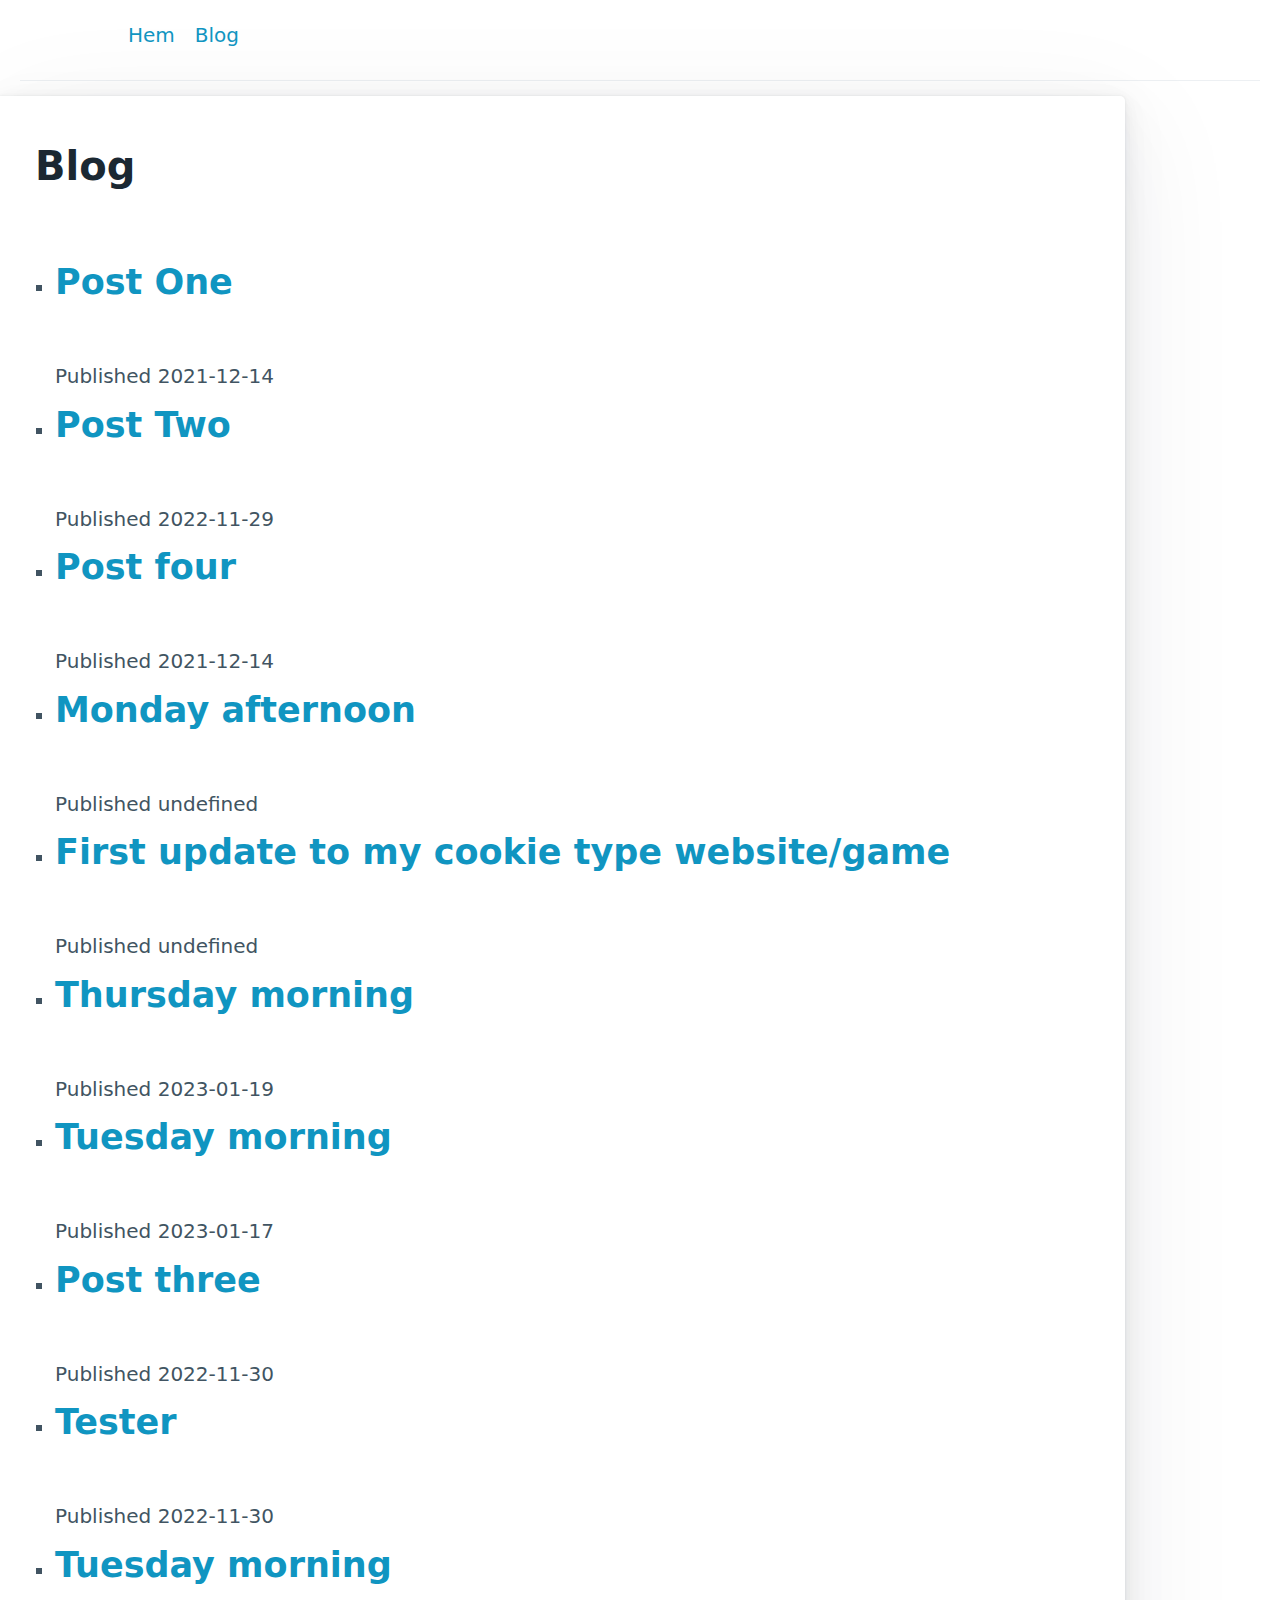
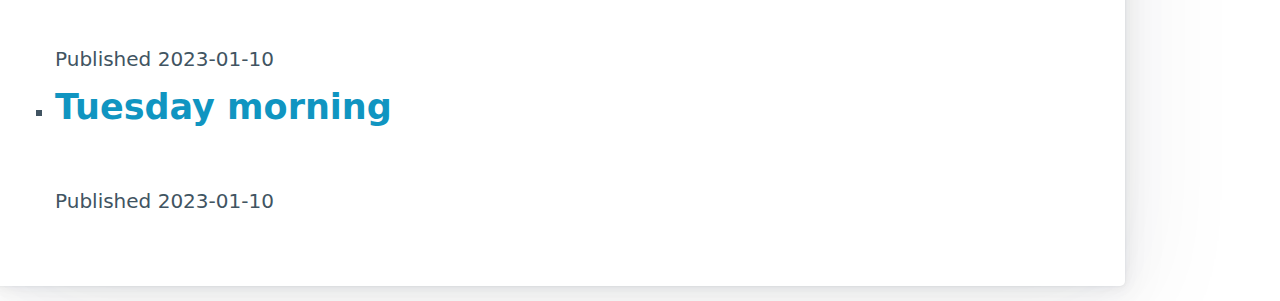
<file: devblog.html>
<!DOCTYPE html>
<html lang="en">
	<head>
		<meta charset="utf-8" />
		<link rel="icon" href="./favicon.png" />
		<meta name="viewport" content="width=device-width" />
		<meta http-equiv="content-security-policy" content="">
		<link href="./_app/immutable/assets/_layout-8003c18b.css" rel="stylesheet">
		<link rel="modulepreload" href="./_app/immutable/start-6f10b124.js">
		<link rel="modulepreload" href="./_app/immutable/chunks/index-b91c8866.js">
		<link rel="modulepreload" href="./_app/immutable/chunks/singletons-f2190502.js">
		<link rel="modulepreload" href="./_app/immutable/chunks/preload-helper-41c905a7.js">
		<link rel="modulepreload" href="./_app/immutable/components/pages/_layout.svelte-0c04f4fc.js">
		<link rel="modulepreload" href="./_app/immutable/modules/pages/_layout.js-9cbb603b.js">
		<link rel="modulepreload" href="./_app/immutable/chunks/_layout-da46b06b.js">
		<link rel="modulepreload" href="./_app/immutable/components/pages/devblog/_page.svelte-5030c0ea.js">
		<link rel="modulepreload" href="./_app/immutable/modules/pages/devblog/_page.js-4b271f59.js">
		<link rel="modulepreload" href="./_app/immutable/chunks/_page-80848ead.js"><!-- HEAD_svelte-mjr4hr_START --><link rel="stylesheet" href="/pico.min.css"><style>nav {
      margin-left: 10%;
      margin-right: 10%;
    }
    .container{
      margin:-25px;
    }
  </style><!-- HEAD_svelte-mjr4hr_END -->
	</head>
	<body>
		<div style="display: contents">




<nav><ul><li><a href="/">Hem</a></li>
    <li><a href="/devblog">Blog</a></li></ul></nav>

<main class="container-fluid"><hr>

  <main class="container"><article><h1>Blog</h1>
  
  <ul><li><h2><a href="/devblog/1">Post One
          </a></h2>
        Published 2021-12-14
      </li><li><h2><a href="/devblog/2">Post Two
          </a></h2>
        Published 2022-11-29
      </li><li><h2><a href="/devblog/3">Post four
          </a></h2>
        Published 2021-12-14
      </li><li><h2><a href="/devblog/Monday-01_16">Monday afternoon
          </a></h2>
        Published undefined
      </li><li><h2><a href="/devblog/Thursday-01-10">First update to my cookie type website/game
          </a></h2>
        Published undefined
      </li><li><h2><a href="/devblog/Thursday-01-19">Thursday morning
          </a></h2>
        Published 2023-01-19
      </li><li><h2><a href="/devblog/Tuesday-01-17">Tuesday morning
          </a></h2>
        Published 2023-01-17
      </li><li><h2><a href="/devblog/test">Post three
          </a></h2>
        Published 2022-11-30
      </li><li><h2><a href="/devblog/tester">Tester
          </a></h2>
        Published 2022-11-30
      </li><li><h2><a href="/devblog/tue_10_jan">Tuesday morning
          </a></h2>
        Published 2023-01-10
      </li><li><h2><a href="/devblog/tuesday_morning_10_jan">Tuesday morning
          </a></h2>
        Published 2023-01-10
      </li></ul></article></main></main>


		<script type="module" data-sveltekit-hydrate="1eyou6z">
			import { start } from "./_app/immutable/start-6f10b124.js";

			start({
				env: {},
				paths: {"base":"","assets":""},
				target: document.querySelector('[data-sveltekit-hydrate="1eyou6z"]').parentNode,
				version: "1674127544088",
				hydrate: {
					node_ids: [0, 3],
					data: [null,null],
					form: null
				}
			});
		</script>
	<script type="application/json" data-sveltekit-fetched data-url="/api/posts">{"status":200,"statusText":"","headers":{},"body":"[{\"meta\":{\"title\":\"Post One\",\"date\":\"2021-12-14\"},\"path\":\"1\"},{\"meta\":{\"title\":\"Post Two\",\"date\":\"2022-11-29\",\"count\":25,\"color\":\"cadetblue\",\"list\":[1,2,3,4,\"boo\"]},\"path\":\"2\"},{\"meta\":{\"title\":\"Post four\",\"date\":\"2021-12-14\"},\"path\":\"3\"},{\"meta\":{\"title\":\"Monday afternoon\",\"Date\":\"2023-01-16\"},\"path\":\"Monday-01_16\"},{\"meta\":{\"title\":\"First update to my cookie type website/game\",\"Date\":\"2023-12-1\"},\"path\":\"Thursday-01-10\"},{\"meta\":{\"title\":\"Thursday morning\",\"date\":\"2023-01-19\"},\"path\":\"Thursday-01-19\"},{\"meta\":{\"title\":\"Tuesday morning\",\"date\":\"2023-01-17\"},\"path\":\"Tuesday-01-17\"},{\"meta\":{\"title\":\"Post three\",\"date\":\"2022-11-30\"},\"path\":\"test\"},{\"meta\":{\"title\":\"Tester\",\"date\":\"2022-11-30\"},\"path\":\"tester\"},{\"meta\":{\"title\":\"Tuesday morning\",\"date\":\"2023-01-10\"},\"path\":\"tue_10_jan\"},{\"meta\":{\"title\":\"Tuesday morning\",\"date\":\"2023-01-10\"},\"path\":\"tuesday_morning_10_jan\"}]"}</script></div>
	</body>
</html>
</file>
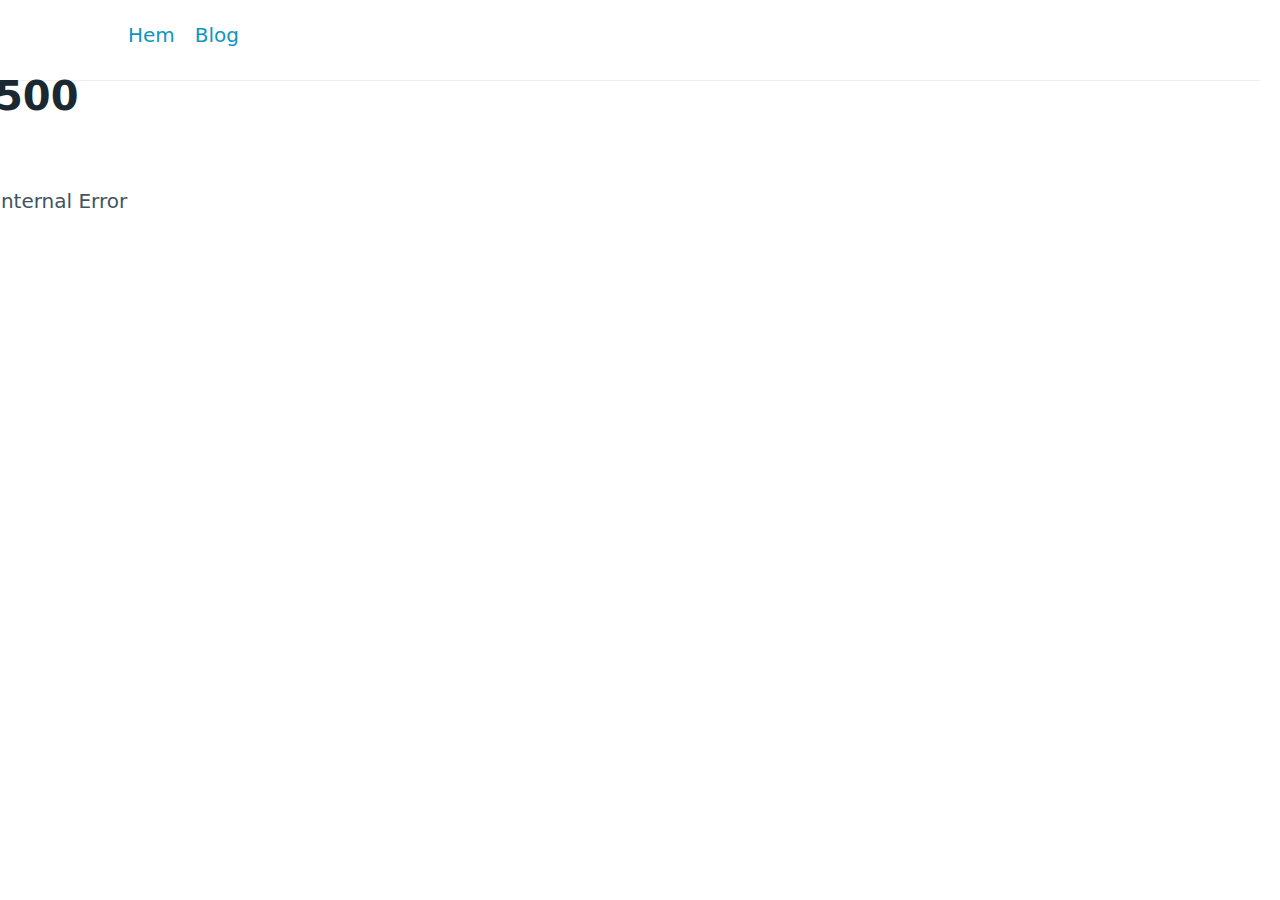
<file: devblog/1.html>
<!DOCTYPE html>
<html lang="en">
	<head>
		<meta charset="utf-8" />
		<link rel="icon" href="../favicon.png" />
		<meta name="viewport" content="width=device-width" />
		<meta http-equiv="content-security-policy" content="">
		<link href="../_app/immutable/assets/_layout-8003c18b.css" rel="stylesheet">
		<link href="../_app/immutable/assets/2-c12348e4.css" rel="stylesheet">
		<link rel="modulepreload" href="../_app/immutable/start-6f10b124.js">
		<link rel="modulepreload" href="../_app/immutable/chunks/index-b91c8866.js">
		<link rel="modulepreload" href="../_app/immutable/chunks/singletons-f2190502.js">
		<link rel="modulepreload" href="../_app/immutable/chunks/preload-helper-41c905a7.js">
		<link rel="modulepreload" href="../_app/immutable/components/pages/_layout.svelte-0c04f4fc.js">
		<link rel="modulepreload" href="../_app/immutable/modules/pages/_layout.js-9cbb603b.js">
		<link rel="modulepreload" href="../_app/immutable/chunks/_layout-da46b06b.js">
		<link rel="modulepreload" href="../_app/immutable/components/pages/devblog/_path_/_page.svelte-9e9577e4.js">
		<link rel="modulepreload" href="../_app/immutable/modules/pages/devblog/_path_/_page.js-fbe7d5b1.js">
		<link rel="modulepreload" href="../_app/immutable/chunks/_page-6c557f9a.js"><!-- HEAD_svelte-mjr4hr_START --><link rel="stylesheet" href="/pico.min.css"><style>nav {
      margin-left: 10%;
      margin-right: 10%;
    }
    .container{
      margin:-25px;
    }
  </style><!-- HEAD_svelte-mjr4hr_END -->
	</head>
	<body>
		<div style="display: contents">




<nav><ul><li><a href="/">Hem</a></li>
    <li><a href="/devblog">Blog</a></li></ul></nav>

<main class="container-fluid"><hr>

  <main class="container">


<article><h1>Post One</h1>
  <p>Published: 2021-12-14</p>
  <p>Hello, I am <em>Post One.</em></p>
<p><strong>Nice to meet you!</strong></p>
<p><strong>sick</strong></p>
<p>😀 😃 😄 😁 😆 😅 😂</p>
<h1>0</h1>
<button>CLICK ME</button></article></main></main>


		<script type="module" data-sveltekit-hydrate="axybe2">
			import { start } from "../_app/immutable/start-6f10b124.js";

			start({
				env: {},
				paths: {"base":"","assets":""},
				target: document.querySelector('[data-sveltekit-hydrate="axybe2"]').parentNode,
				version: "1674127544088",
				hydrate: {
					node_ids: [0, 4],
					data: [null,null],
					form: null
				}
			});
		</script>
	</div>
	</body>
</html>
</file>
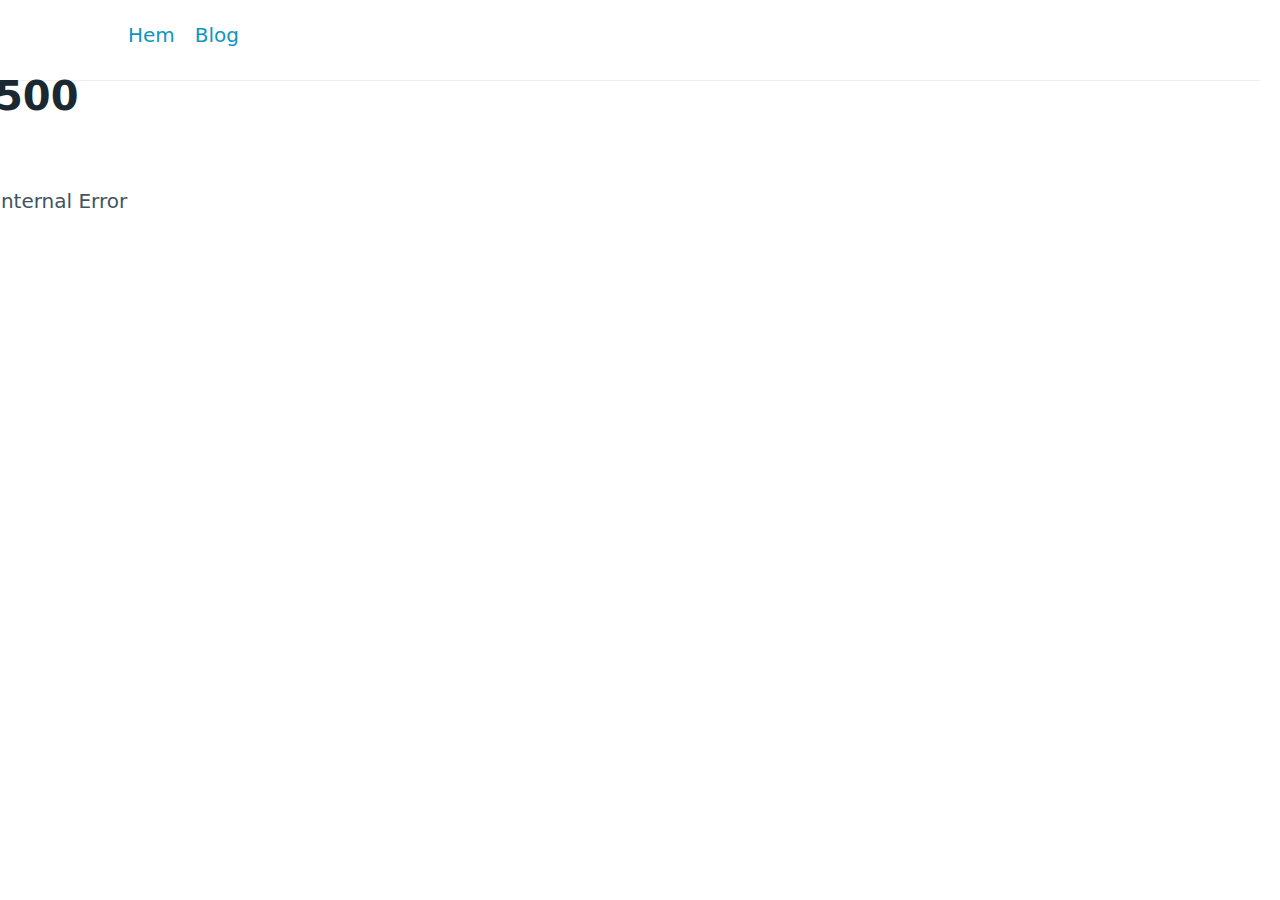
<file: devblog/2.html>
<!DOCTYPE html>
<html lang="en">
	<head>
		<meta charset="utf-8" />
		<link rel="icon" href="../favicon.png" />
		<meta name="viewport" content="width=device-width" />
		<meta http-equiv="content-security-policy" content="">
		<link href="../_app/immutable/assets/_layout-8003c18b.css" rel="stylesheet">
		<link href="../_app/immutable/assets/2-c12348e4.css" rel="stylesheet">
		<link rel="modulepreload" href="../_app/immutable/start-6f10b124.js">
		<link rel="modulepreload" href="../_app/immutable/chunks/index-b91c8866.js">
		<link rel="modulepreload" href="../_app/immutable/chunks/singletons-f2190502.js">
		<link rel="modulepreload" href="../_app/immutable/chunks/preload-helper-41c905a7.js">
		<link rel="modulepreload" href="../_app/immutable/components/pages/_layout.svelte-0c04f4fc.js">
		<link rel="modulepreload" href="../_app/immutable/modules/pages/_layout.js-9cbb603b.js">
		<link rel="modulepreload" href="../_app/immutable/chunks/_layout-da46b06b.js">
		<link rel="modulepreload" href="../_app/immutable/components/pages/devblog/_path_/_page.svelte-9e9577e4.js">
		<link rel="modulepreload" href="../_app/immutable/modules/pages/devblog/_path_/_page.js-fbe7d5b1.js">
		<link rel="modulepreload" href="../_app/immutable/chunks/_page-6c557f9a.js"><!-- HEAD_svelte-mjr4hr_START --><link rel="stylesheet" href="/pico.min.css"><style>nav {
      margin-left: 10%;
      margin-right: 10%;
    }
    .container{
      margin:-25px;
    }
  </style><!-- HEAD_svelte-mjr4hr_END -->
	</head>
	<body>
		<div style="display: contents">




<nav><ul><li><a href="/">Hem</a></li>
    <li><a href="/devblog">Blog</a></li></ul></nav>

<main class="container-fluid"><hr>

  <main class="container">


<article><h1>Post Two</h1>
  <p>Published: 2022-11-29</p>
  <pre class="language-ts"><!-- HTML_TAG_START --><code class="language-ts"><span class="token keyword">import</span> <span class="token keyword">type</span> <span class="token punctuation">&#123;</span> PageLoad <span class="token punctuation">&#125;</span> <span class="token keyword">from</span> <span class="token string">"./$types"</span><span class="token punctuation">;</span>

<span class="token keyword">export</span> <span class="token keyword">const</span> load<span class="token operator">:</span> <span class="token function-variable function">PageLoad</span> <span class="token operator">=</span> <span class="token keyword">async</span> <span class="token punctuation">(</span><span class="token punctuation">&#123;</span>fetch<span class="token punctuation">&#125;</span><span class="token punctuation">)</span> <span class="token operator">=></span> <span class="token punctuation">&#123;</span>
	<span class="token keyword">const</span> response <span class="token operator">=</span> <span class="token keyword">await</span> <span class="token function">fetch</span><span class="token punctuation">(</span><span class="token template-string"><span class="token template-punctuation string">&#96;</span><span class="token string">/api/posts</span><span class="token template-punctuation string">&#96;</span></span><span class="token punctuation">)</span><span class="token punctuation">;</span>
	<span class="token keyword">const</span> posts <span class="token operator">=</span> <span class="token keyword">await</span> response<span class="token punctuation">.</span><span class="token function">json</span><span class="token punctuation">(</span><span class="token punctuation">)</span><span class="token punctuation">;</span>

	<span class="token keyword">return</span> <span class="token punctuation">&#123;</span>
	posts<span class="token punctuation">,</span>
	<span class="token punctuation">&#125;</span><span class="token punctuation">;</span>
<span class="token punctuation">&#125;</span><span class="token punctuation">;</span></code><!-- HTML_TAG_END --></pre>
<h2>Good stuff in your markdown</h2>
<p>Markdown is pretty good but sometimes you just need more.</p>
<p>Sometimes you need a boinger like this:</p>
<div class="container svelte-x7gjv3"><div class="boingers svelte-x7gjv3"><div style="background:cadetblue;" class="svelte-x7gjv3">3
      </div><div style="background:cadetblue;" class="svelte-x7gjv3">5
      </div></div>

  <div class="boingers svelte-x7gjv3"><div style="background:cadetblue;" class="svelte-x7gjv3">1
      </div><div style="background:cadetblue;" class="svelte-x7gjv3">2
      </div><div style="background:cadetblue;" class="svelte-x7gjv3">4
      </div></div>
</div>
<p>Not many people have a boinger right in their markdown.</p>
<h2>Markdown in your markdown</h2>
<p>Sometimes what you wrote last week is so good that you just <em>have</em> to include it again.</p>
<p>I’m not gonna stand in the way of your egomania.</p>
<blockquote><h1>What i wrote last week</h1>
<p>Why am i so smart, how is this possible.</p>
<span class="outer svelte-cycwyu"><button class="svelte-cycwyu">-</button>
  <span class="inner svelte-cycwyu">0</span>
  <button class="svelte-cycwyu">+</button>
</span>
<p>— <em>Me, May 2019</em></p></blockquote>
<p>Yeah, thats right you can put wigdets in markdown (<code>.svx</code> files or otherwise). You can put markdown in widgets too.</p>
<div class="svelte-ycp0f1"><h3>I wasn’t joking</h3>
<pre class="language-undefined"><!-- HTML_TAG_START --><code class="language-undefined">	This is real life</code><!-- HTML_TAG_END --></pre>
<hr>
<h2>Hej lisa!</h2>
<span class="outer svelte-cycwyu"><button class="svelte-cycwyu">-</button>
  <span class="inner svelte-cycwyu">0</span>
  <button class="svelte-cycwyu">+</button>
</span></div>
<p>Sometimes you need your widgets <strong>inlined</strong> (like this:<span class="outer svelte-cycwyu"><button class="svelte-cycwyu">-</button>
  <span class="inner svelte-cycwyu">45</span>
  <button class="svelte-cycwyu">+</button>
</span>) because why shouldn’t you.
Obviously you have access to values defined in YAML (namespaced under <code>metadata</code>) and anything defined in an fenced <code>js exec</code> block can be referenced directly.</p>
<p>Normal markdown stuff works too:</p>
<table><thead><tr><th>like</th>
<th>this</th></tr></thead>
<tbody><tr><td>table</td>
<td>here</td></tr></tbody></table>
<p>And <em>this</em> and <strong>THIS</strong>. And other stuff. You can also use all your favorite Svelte features, like <code>each</code> blocks:</p>
<ul><li>1</li><li>2</li><li>3</li><li>4</li><li>boo</li></ul>
<p>and all the other good Svelte stuff.</p></article></main></main>


		<script type="module" data-sveltekit-hydrate="1xhahn8">
			import { start } from "../_app/immutable/start-6f10b124.js";

			start({
				env: {},
				paths: {"base":"","assets":""},
				target: document.querySelector('[data-sveltekit-hydrate="1xhahn8"]').parentNode,
				version: "1674127544088",
				hydrate: {
					node_ids: [0, 4],
					data: [null,null],
					form: null
				}
			});
		</script>
	</div>
	</body>
</html>
</file>
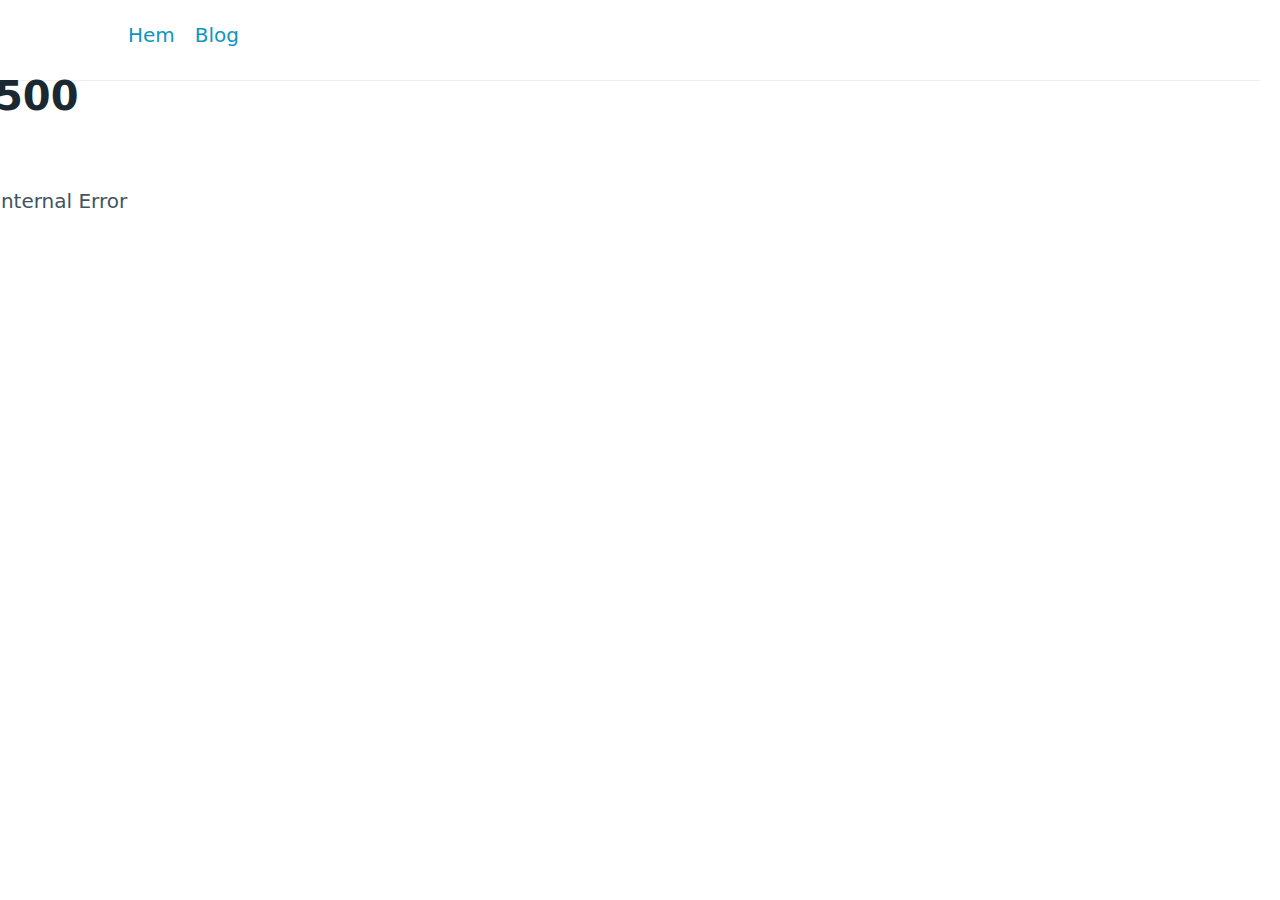
<file: devblog/3.html>
<!DOCTYPE html>
<html lang="en">
	<head>
		<meta charset="utf-8" />
		<link rel="icon" href="../favicon.png" />
		<meta name="viewport" content="width=device-width" />
		<meta http-equiv="content-security-policy" content="">
		<link href="../_app/immutable/assets/_layout-8003c18b.css" rel="stylesheet">
		<link href="../_app/immutable/assets/2-c12348e4.css" rel="stylesheet">
		<link rel="modulepreload" href="../_app/immutable/start-6f10b124.js">
		<link rel="modulepreload" href="../_app/immutable/chunks/index-b91c8866.js">
		<link rel="modulepreload" href="../_app/immutable/chunks/singletons-f2190502.js">
		<link rel="modulepreload" href="../_app/immutable/chunks/preload-helper-41c905a7.js">
		<link rel="modulepreload" href="../_app/immutable/components/pages/_layout.svelte-0c04f4fc.js">
		<link rel="modulepreload" href="../_app/immutable/modules/pages/_layout.js-9cbb603b.js">
		<link rel="modulepreload" href="../_app/immutable/chunks/_layout-da46b06b.js">
		<link rel="modulepreload" href="../_app/immutable/components/pages/devblog/_path_/_page.svelte-9e9577e4.js">
		<link rel="modulepreload" href="../_app/immutable/modules/pages/devblog/_path_/_page.js-fbe7d5b1.js">
		<link rel="modulepreload" href="../_app/immutable/chunks/_page-6c557f9a.js"><!-- HEAD_svelte-mjr4hr_START --><link rel="stylesheet" href="/pico.min.css"><style>nav {
      margin-left: 10%;
      margin-right: 10%;
    }
    .container{
      margin:-25px;
    }
  </style><!-- HEAD_svelte-mjr4hr_END -->
	</head>
	<body>
		<div style="display: contents">




<nav><ul><li><a href="/">Hem</a></li>
    <li><a href="/devblog">Blog</a></li></ul></nav>

<main class="container-fluid"><hr>

  <main class="container">


<article><h1>Post four</h1>
  <p>Published: 2021-12-14</p>
  <p>Hello, I am <em>Post One.</em></p>
<p><strong>Nice to meet tjena!</strong></p>
<p><strong>sick</strong></p>
<h1>0</h1>
<button>CLICK ME</button></article></main></main>


		<script type="module" data-sveltekit-hydrate="1mltx3c">
			import { start } from "../_app/immutable/start-6f10b124.js";

			start({
				env: {},
				paths: {"base":"","assets":""},
				target: document.querySelector('[data-sveltekit-hydrate="1mltx3c"]').parentNode,
				version: "1674127544088",
				hydrate: {
					node_ids: [0, 4],
					data: [null,null],
					form: null
				}
			});
		</script>
	</div>
	</body>
</html>
</file>
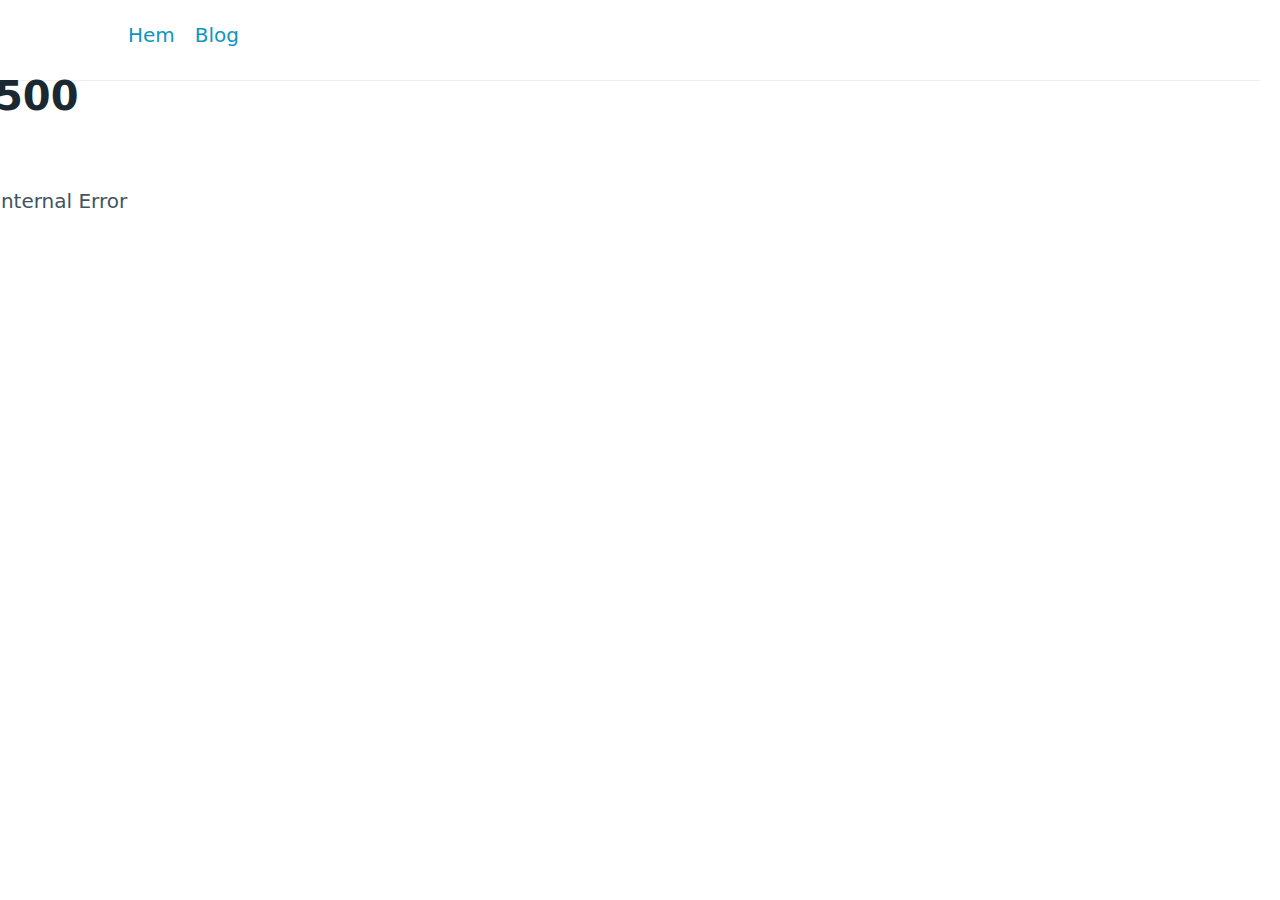
<file: devblog/Monday-01_16.html>
<!DOCTYPE html>
<html lang="en">
	<head>
		<meta charset="utf-8" />
		<link rel="icon" href="../favicon.png" />
		<meta name="viewport" content="width=device-width" />
		<meta http-equiv="content-security-policy" content="">
		<link href="../_app/immutable/assets/_layout-8003c18b.css" rel="stylesheet">
		<link href="../_app/immutable/assets/2-c12348e4.css" rel="stylesheet">
		<link rel="modulepreload" href="../_app/immutable/start-6f10b124.js">
		<link rel="modulepreload" href="../_app/immutable/chunks/index-b91c8866.js">
		<link rel="modulepreload" href="../_app/immutable/chunks/singletons-f2190502.js">
		<link rel="modulepreload" href="../_app/immutable/chunks/preload-helper-41c905a7.js">
		<link rel="modulepreload" href="../_app/immutable/components/pages/_layout.svelte-0c04f4fc.js">
		<link rel="modulepreload" href="../_app/immutable/modules/pages/_layout.js-9cbb603b.js">
		<link rel="modulepreload" href="../_app/immutable/chunks/_layout-da46b06b.js">
		<link rel="modulepreload" href="../_app/immutable/components/pages/devblog/_path_/_page.svelte-9e9577e4.js">
		<link rel="modulepreload" href="../_app/immutable/modules/pages/devblog/_path_/_page.js-fbe7d5b1.js">
		<link rel="modulepreload" href="../_app/immutable/chunks/_page-6c557f9a.js"><!-- HEAD_svelte-mjr4hr_START --><link rel="stylesheet" href="/pico.min.css"><style>nav {
      margin-left: 10%;
      margin-right: 10%;
    }
    .container{
      margin:-25px;
    }
  </style><!-- HEAD_svelte-mjr4hr_END -->
	</head>
	<body>
		<div style="display: contents">




<nav><ul><li><a href="/">Hem</a></li>
    <li><a href="/devblog">Blog</a></li></ul></nav>

<main class="container-fluid"><hr>

  <main class="container">


<article><h1>Monday afternoon</h1>
  <p>Published: undefined</p>
  <h1>Second “wave” of changes for my website</h1>
<p>I have today changed my UI a little so now i’ve got picture of some galaxies as a background for my website, I managed to do this by scaling the image with the following code:</p>
<pre class="language-css"><!-- HTML_TAG_START --><code class="language-css"><span class="token selector">article</span> <span class="token punctuation">&#123;</span> 
    <span class="token property">width</span><span class="token punctuation">:</span> 100vw<span class="token punctuation">;</span> 
    <span class="token property">margin</span><span class="token punctuation">:</span> 0<span class="token punctuation">;</span> 
<span class="token punctuation">&#125;</span></code><!-- HTML_TAG_END --></pre>
<p>This worked well the only problem is that my image is kinda ugly and it’s in like 140p quality which isn’t that nice to look at. I have also changed my “cookie” so now it’s a black hole that you click on to get black hole cookies, i’m going to change the currency to black hole cookies. I will also add some finish touches or whatever you wann call it before the end </p></article></main></main>


		<script type="module" data-sveltekit-hydrate="o0s9ru">
			import { start } from "../_app/immutable/start-6f10b124.js";

			start({
				env: {},
				paths: {"base":"","assets":""},
				target: document.querySelector('[data-sveltekit-hydrate="o0s9ru"]').parentNode,
				version: "1674127544088",
				hydrate: {
					node_ids: [0, 4],
					data: [null,null],
					form: null
				}
			});
		</script>
	</div>
	</body>
</html>
</file>
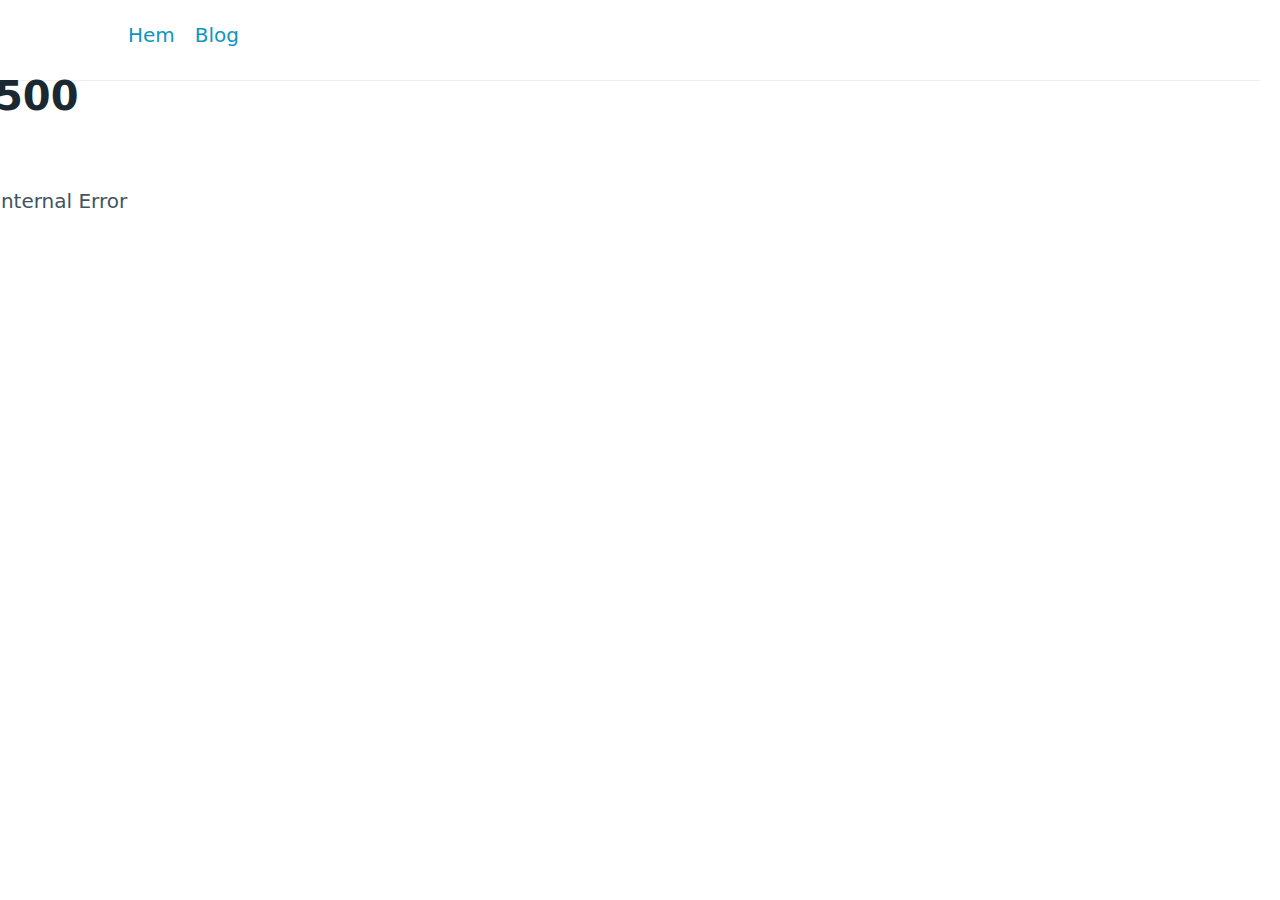
<file: devblog/test.html>
<!DOCTYPE html>
<html lang="en">
	<head>
		<meta charset="utf-8" />
		<link rel="icon" href="../favicon.png" />
		<meta name="viewport" content="width=device-width" />
		<meta http-equiv="content-security-policy" content="">
		<link href="../_app/immutable/assets/_layout-8003c18b.css" rel="stylesheet">
		<link href="../_app/immutable/assets/2-c12348e4.css" rel="stylesheet">
		<link rel="modulepreload" href="../_app/immutable/start-6f10b124.js">
		<link rel="modulepreload" href="../_app/immutable/chunks/index-b91c8866.js">
		<link rel="modulepreload" href="../_app/immutable/chunks/singletons-f2190502.js">
		<link rel="modulepreload" href="../_app/immutable/chunks/preload-helper-41c905a7.js">
		<link rel="modulepreload" href="../_app/immutable/components/pages/_layout.svelte-0c04f4fc.js">
		<link rel="modulepreload" href="../_app/immutable/modules/pages/_layout.js-9cbb603b.js">
		<link rel="modulepreload" href="../_app/immutable/chunks/_layout-da46b06b.js">
		<link rel="modulepreload" href="../_app/immutable/components/pages/devblog/_path_/_page.svelte-9e9577e4.js">
		<link rel="modulepreload" href="../_app/immutable/modules/pages/devblog/_path_/_page.js-fbe7d5b1.js">
		<link rel="modulepreload" href="../_app/immutable/chunks/_page-6c557f9a.js"><!-- HEAD_svelte-mjr4hr_START --><link rel="stylesheet" href="/pico.min.css"><style>nav {
      margin-left: 10%;
      margin-right: 10%;
    }
    .container{
      margin:-25px;
    }
  </style><!-- HEAD_svelte-mjr4hr_END -->
	</head>
	<body>
		<div style="display: contents">




<nav><ul><li><a href="/">Hem</a></li>
    <li><a href="/devblog">Blog</a></li></ul></nav>

<main class="container-fluid"><hr>

  <main class="container">


<article><h1>Post three</h1>
  <p>Published: 2022-11-30</p>
  <h1>Tjena</h1>
<h1>you</h1>
<hr>
<h2>Whatup</h2>
<p><strong>sick</strong> dude</p></article></main></main>


		<script type="module" data-sveltekit-hydrate="adlzqg">
			import { start } from "../_app/immutable/start-6f10b124.js";

			start({
				env: {},
				paths: {"base":"","assets":""},
				target: document.querySelector('[data-sveltekit-hydrate="adlzqg"]').parentNode,
				version: "1674127544088",
				hydrate: {
					node_ids: [0, 4],
					data: [null,null],
					form: null
				}
			});
		</script>
	</div>
	</body>
</html>
</file>
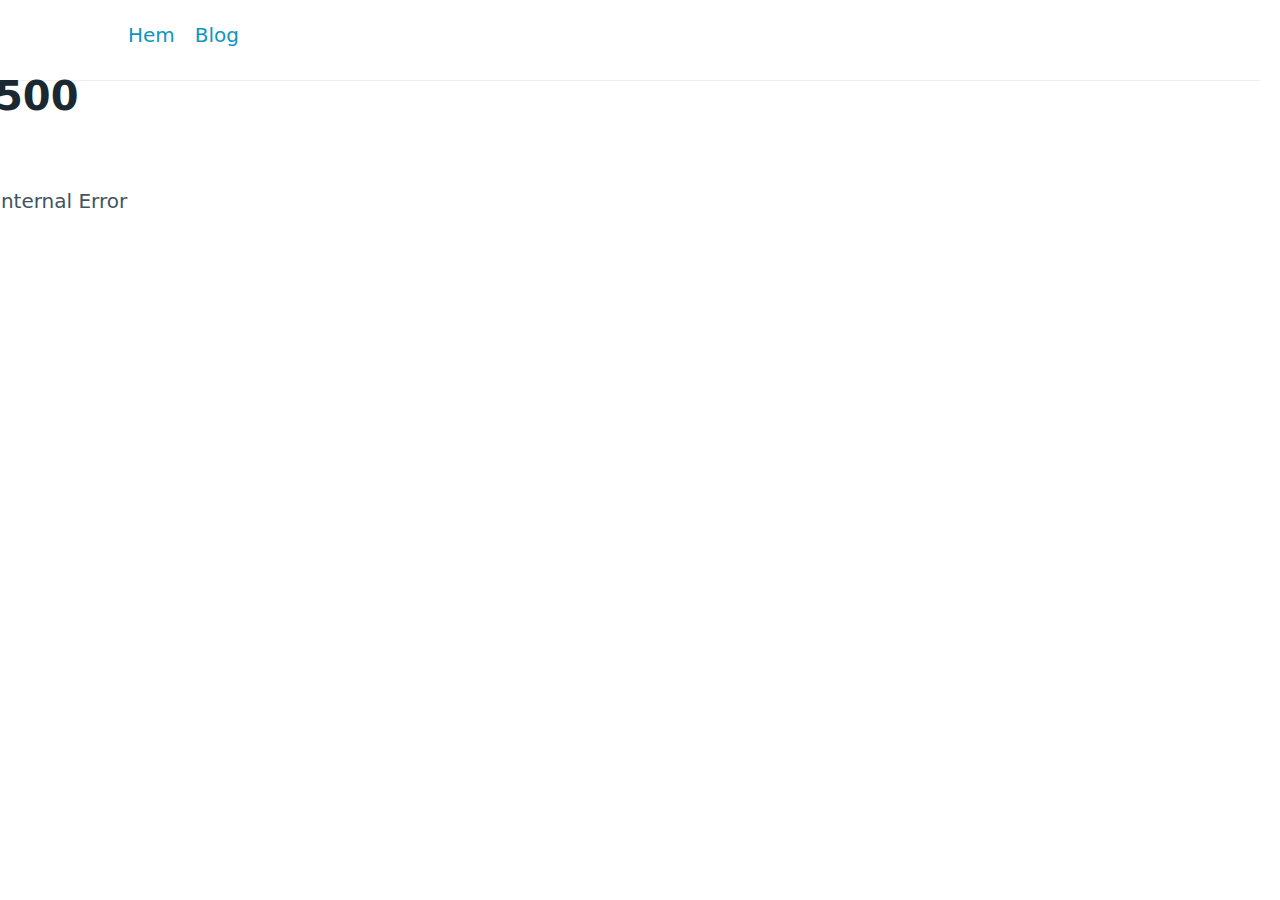
<file: devblog/tester.html>
<!DOCTYPE html>
<html lang="en">
	<head>
		<meta charset="utf-8" />
		<link rel="icon" href="../favicon.png" />
		<meta name="viewport" content="width=device-width" />
		<meta http-equiv="content-security-policy" content="">
		<link href="../_app/immutable/assets/_layout-8003c18b.css" rel="stylesheet">
		<link href="../_app/immutable/assets/2-c12348e4.css" rel="stylesheet">
		<link rel="modulepreload" href="../_app/immutable/start-6f10b124.js">
		<link rel="modulepreload" href="../_app/immutable/chunks/index-b91c8866.js">
		<link rel="modulepreload" href="../_app/immutable/chunks/singletons-f2190502.js">
		<link rel="modulepreload" href="../_app/immutable/chunks/preload-helper-41c905a7.js">
		<link rel="modulepreload" href="../_app/immutable/components/pages/_layout.svelte-0c04f4fc.js">
		<link rel="modulepreload" href="../_app/immutable/modules/pages/_layout.js-9cbb603b.js">
		<link rel="modulepreload" href="../_app/immutable/chunks/_layout-da46b06b.js">
		<link rel="modulepreload" href="../_app/immutable/components/pages/devblog/_path_/_page.svelte-9e9577e4.js">
		<link rel="modulepreload" href="../_app/immutable/modules/pages/devblog/_path_/_page.js-fbe7d5b1.js">
		<link rel="modulepreload" href="../_app/immutable/chunks/_page-6c557f9a.js"><!-- HEAD_svelte-mjr4hr_START --><link rel="stylesheet" href="/pico.min.css"><style>nav {
      margin-left: 10%;
      margin-right: 10%;
    }
    .container{
      margin:-25px;
    }
  </style><!-- HEAD_svelte-mjr4hr_END -->
	</head>
	<body>
		<div style="display: contents">




<nav><ul><li><a href="/">Hem</a></li>
    <li><a href="/devblog">Blog</a></li></ul></nav>

<main class="container-fluid"><hr>

  <main class="container">


<article><h1>Tester</h1>
  <p>Published: 2022-11-30</p>
  <h1>Tjenareee</h1>
<h1>you</h1>
<hr>
<h2>Whatup</h2>
<p><strong>sick</strong> dude</p>
<hr>
<h2>My guy!</h2></article></main></main>


		<script type="module" data-sveltekit-hydrate="1jq7tep">
			import { start } from "../_app/immutable/start-6f10b124.js";

			start({
				env: {},
				paths: {"base":"","assets":""},
				target: document.querySelector('[data-sveltekit-hydrate="1jq7tep"]').parentNode,
				version: "1674127544088",
				hydrate: {
					node_ids: [0, 4],
					data: [null,null],
					form: null
				}
			});
		</script>
	</div>
	</body>
</html>
</file>
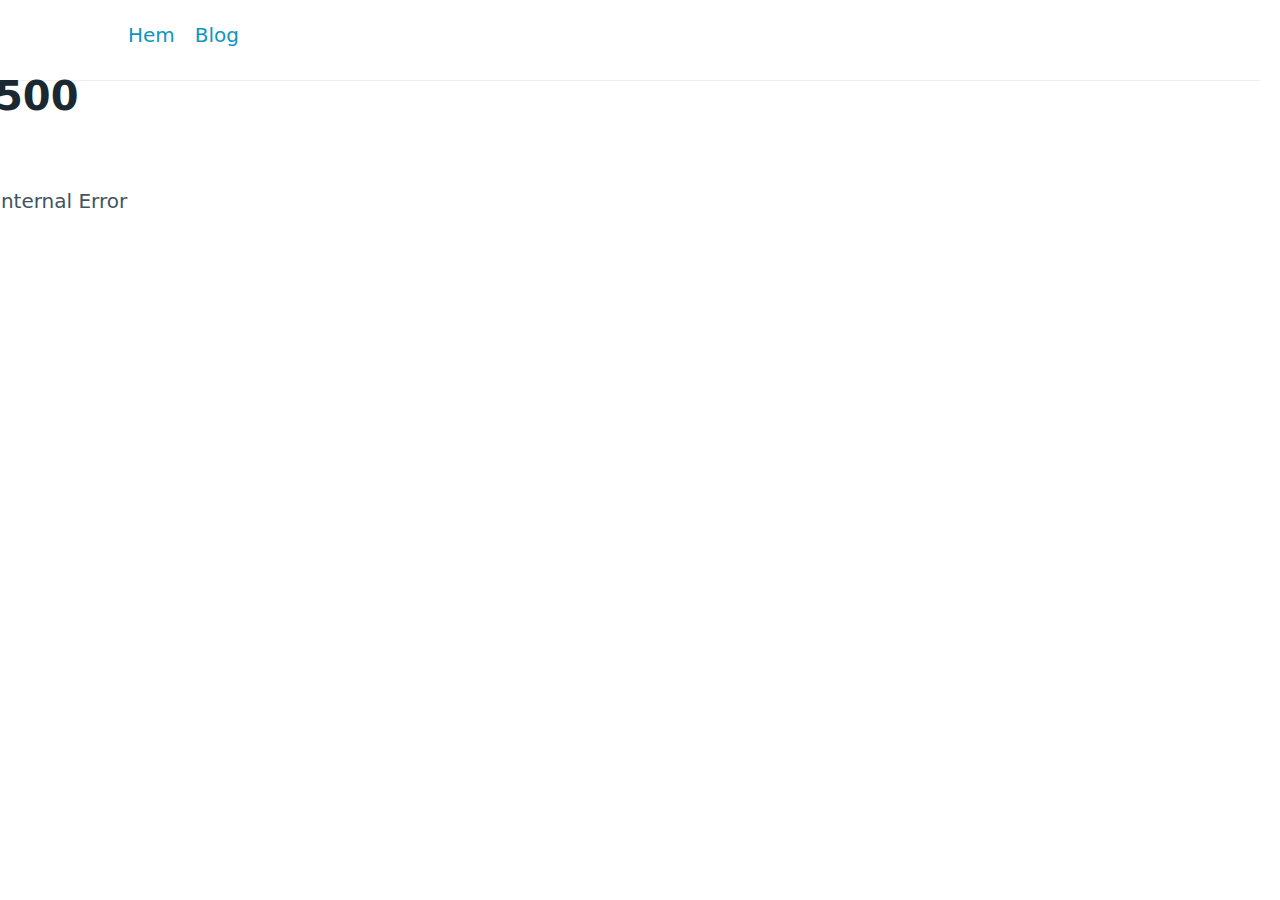
<file: devblog/Thursday-01-10.html>
<!DOCTYPE html>
<html lang="en">
	<head>
		<meta charset="utf-8" />
		<link rel="icon" href="../favicon.png" />
		<meta name="viewport" content="width=device-width" />
		<meta http-equiv="content-security-policy" content="">
		<link href="../_app/immutable/assets/_layout-8003c18b.css" rel="stylesheet">
		<link href="../_app/immutable/assets/2-c12348e4.css" rel="stylesheet">
		<link rel="modulepreload" href="../_app/immutable/start-6f10b124.js">
		<link rel="modulepreload" href="../_app/immutable/chunks/index-b91c8866.js">
		<link rel="modulepreload" href="../_app/immutable/chunks/singletons-f2190502.js">
		<link rel="modulepreload" href="../_app/immutable/chunks/preload-helper-41c905a7.js">
		<link rel="modulepreload" href="../_app/immutable/components/pages/_layout.svelte-0c04f4fc.js">
		<link rel="modulepreload" href="../_app/immutable/modules/pages/_layout.js-9cbb603b.js">
		<link rel="modulepreload" href="../_app/immutable/chunks/_layout-da46b06b.js">
		<link rel="modulepreload" href="../_app/immutable/components/pages/devblog/_path_/_page.svelte-9e9577e4.js">
		<link rel="modulepreload" href="../_app/immutable/modules/pages/devblog/_path_/_page.js-fbe7d5b1.js">
		<link rel="modulepreload" href="../_app/immutable/chunks/_page-6c557f9a.js"><!-- HEAD_svelte-mjr4hr_START --><link rel="stylesheet" href="/pico.min.css"><style>nav {
      margin-left: 10%;
      margin-right: 10%;
    }
    .container{
      margin:-25px;
    }
  </style><!-- HEAD_svelte-mjr4hr_END -->
	</head>
	<body>
		<div style="display: contents">




<nav><ul><li><a href="/">Hem</a></li>
    <li><a href="/devblog">Blog</a></li></ul></nav>

<main class="container-fluid"><hr>

  <main class="container">


<article><h1>First update to my cookie type website/game</h1>
  <p>Published: undefined</p>
  <h1>The first changes I made to my website</h1>
<p>I have currently changed the cost for workers aswell for how expensive the upgrade is, I also changed the “doubler” to a “trippler”
or whatever you wanna call it. The worker upgrade costs 250 each now and scales by 2x everytime you buy it, the same goes for the “trippler”
but I’m gonna change so that it scales by less so that it doesn’t become unreasonabley expensive. The cost right now is 5000 galaxy cookies
which is pretty expensive so that is why i’ll change how much it multiplies everytime you buy it. I also added another upgrade called Galaxy
cancer stick that gives you 5 workes that multiplies your cookies by 10, it seems pretty op so i’m probably gonna change it later.</p></article></main></main>


		<script type="module" data-sveltekit-hydrate="1ch05ft">
			import { start } from "../_app/immutable/start-6f10b124.js";

			start({
				env: {},
				paths: {"base":"","assets":""},
				target: document.querySelector('[data-sveltekit-hydrate="1ch05ft"]').parentNode,
				version: "1674127544088",
				hydrate: {
					node_ids: [0, 4],
					data: [null,null],
					form: null
				}
			});
		</script>
	</div>
	</body>
</html>
</file>
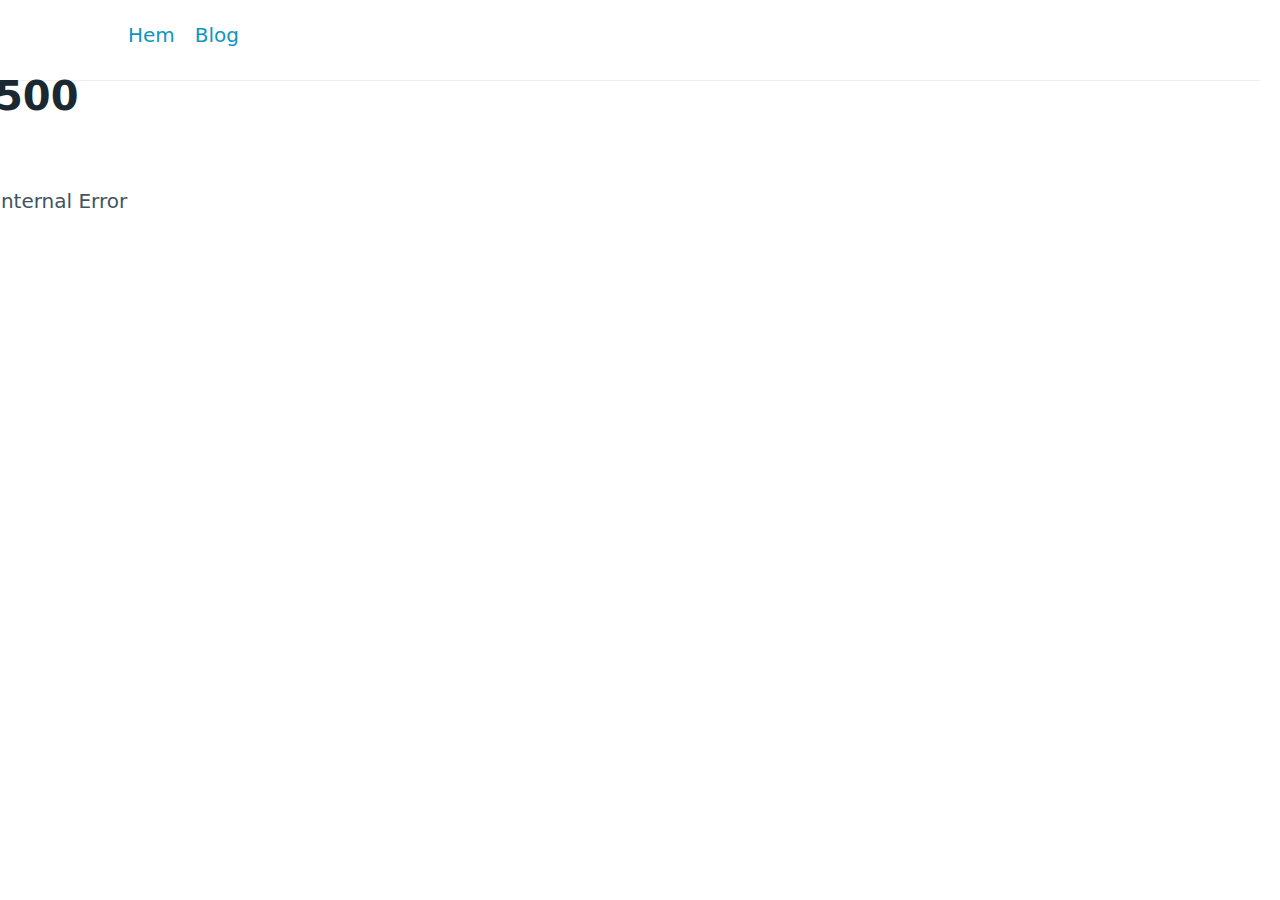
<file: devblog/Thursday-01-19.html>
<!DOCTYPE html>
<html lang="en">
	<head>
		<meta charset="utf-8" />
		<link rel="icon" href="../favicon.png" />
		<meta name="viewport" content="width=device-width" />
		<meta http-equiv="content-security-policy" content="">
		<link href="../_app/immutable/assets/_layout-8003c18b.css" rel="stylesheet">
		<link href="../_app/immutable/assets/2-c12348e4.css" rel="stylesheet">
		<link rel="modulepreload" href="../_app/immutable/start-6f10b124.js">
		<link rel="modulepreload" href="../_app/immutable/chunks/index-b91c8866.js">
		<link rel="modulepreload" href="../_app/immutable/chunks/singletons-f2190502.js">
		<link rel="modulepreload" href="../_app/immutable/chunks/preload-helper-41c905a7.js">
		<link rel="modulepreload" href="../_app/immutable/components/pages/_layout.svelte-0c04f4fc.js">
		<link rel="modulepreload" href="../_app/immutable/modules/pages/_layout.js-9cbb603b.js">
		<link rel="modulepreload" href="../_app/immutable/chunks/_layout-da46b06b.js">
		<link rel="modulepreload" href="../_app/immutable/components/pages/devblog/_path_/_page.svelte-9e9577e4.js">
		<link rel="modulepreload" href="../_app/immutable/modules/pages/devblog/_path_/_page.js-fbe7d5b1.js">
		<link rel="modulepreload" href="../_app/immutable/chunks/_page-6c557f9a.js"><!-- HEAD_svelte-mjr4hr_START --><link rel="stylesheet" href="/pico.min.css"><style>nav {
      margin-left: 10%;
      margin-right: 10%;
    }
    .container{
      margin:-25px;
    }
  </style><!-- HEAD_svelte-mjr4hr_END -->
	</head>
	<body>
		<div style="display: contents">




<nav><ul><li><a href="/">Hem</a></li>
    <li><a href="/devblog">Blog</a></li></ul></nav>

<main class="container-fluid"><hr>

  <main class="container">


<article><h1>Thursday morning</h1>
  <p>Published: 2023-01-19</p>
  <p>today i changed some stuff, i added some music that you can play if you want to, i also added a button that you can click to stop the music. I have added some minors such as text changes where i just changed the name of the workers. I also added some code</p>
<pre class="language-css"><!-- HTML_TAG_START --><code class="language-css"><span class="token selector">function nFormatter(num, digits)</span> <span class="token punctuation">&#123;</span>
  <span class="token selector">const lookup = [</span>
    <span class="token punctuation">&#123;</span> <span class="token property">value</span><span class="token punctuation">:</span> 1<span class="token punctuation">,</span> <span class="token property">symbol</span><span class="token punctuation">:</span> <span class="token string">""</span> <span class="token punctuation">&#125;</span><span class="token selector">,</span>
    <span class="token punctuation">&#123;</span> <span class="token property">value</span><span class="token punctuation">:</span> 1e3<span class="token punctuation">,</span> <span class="token property">symbol</span><span class="token punctuation">:</span> <span class="token string">"k"</span> <span class="token punctuation">&#125;</span><span class="token selector">,</span>
    <span class="token punctuation">&#123;</span> <span class="token property">value</span><span class="token punctuation">:</span> 1e6<span class="token punctuation">,</span> <span class="token property">symbol</span><span class="token punctuation">:</span> <span class="token string">"M"</span> <span class="token punctuation">&#125;</span><span class="token selector">,</span>
    <span class="token punctuation">&#123;</span> <span class="token property">value</span><span class="token punctuation">:</span> 1e9<span class="token punctuation">,</span> <span class="token property">symbol</span><span class="token punctuation">:</span> <span class="token string">"G"</span> <span class="token punctuation">&#125;</span><span class="token selector">,</span>
    <span class="token punctuation">&#123;</span> <span class="token property">value</span><span class="token punctuation">:</span> 1e12<span class="token punctuation">,</span> <span class="token property">symbol</span><span class="token punctuation">:</span> <span class="token string">"T"</span> <span class="token punctuation">&#125;</span><span class="token selector">,</span>
    <span class="token punctuation">&#123;</span> <span class="token property">value</span><span class="token punctuation">:</span> 1e15<span class="token punctuation">,</span> <span class="token property">symbol</span><span class="token punctuation">:</span> <span class="token string">"P"</span> <span class="token punctuation">&#125;</span><span class="token selector">,</span>
    <span class="token punctuation">&#123;</span> <span class="token property">value</span><span class="token punctuation">:</span> 1e18<span class="token punctuation">,</span> <span class="token property">symbol</span><span class="token punctuation">:</span> <span class="token string">"E"</span> <span class="token punctuation">&#125;</span>
  ]<span class="token punctuation">;</span>
  const rx = /.0+$|<span class="token punctuation">(</span>.[0-9]*[1-9]<span class="token punctuation">)</span>0+$/<span class="token punctuation">;</span>
  <span class="token selector">var item = lookup.slice().reverse().find(function(item)</span> <span class="token punctuation">&#123;</span>
    return num >= item.value<span class="token punctuation">;</span>
  <span class="token punctuation">&#125;</span><span class="token punctuation">)</span><span class="token punctuation">;</span>
  return item ? <span class="token punctuation">(</span>num / item.value<span class="token punctuation">)</span>.<span class="token function">toFixed</span><span class="token punctuation">(</span>digits<span class="token punctuation">)</span>.<span class="token function">replace</span><span class="token punctuation">(</span>rx<span class="token punctuation">,</span> <span class="token string">"$1"</span><span class="token punctuation">)</span> + item.<span class="token property">symbol</span> <span class="token punctuation">:</span> <span class="token string">"0"</span><span class="token punctuation">;</span>
<span class="token punctuation">&#125;</span></code><!-- HTML_TAG_END --></pre></article></main></main>


		<script type="module" data-sveltekit-hydrate="9f4014">
			import { start } from "../_app/immutable/start-6f10b124.js";

			start({
				env: {},
				paths: {"base":"","assets":""},
				target: document.querySelector('[data-sveltekit-hydrate="9f4014"]').parentNode,
				version: "1674127544088",
				hydrate: {
					node_ids: [0, 4],
					data: [null,null],
					form: null
				}
			});
		</script>
	</div>
	</body>
</html>
</file>
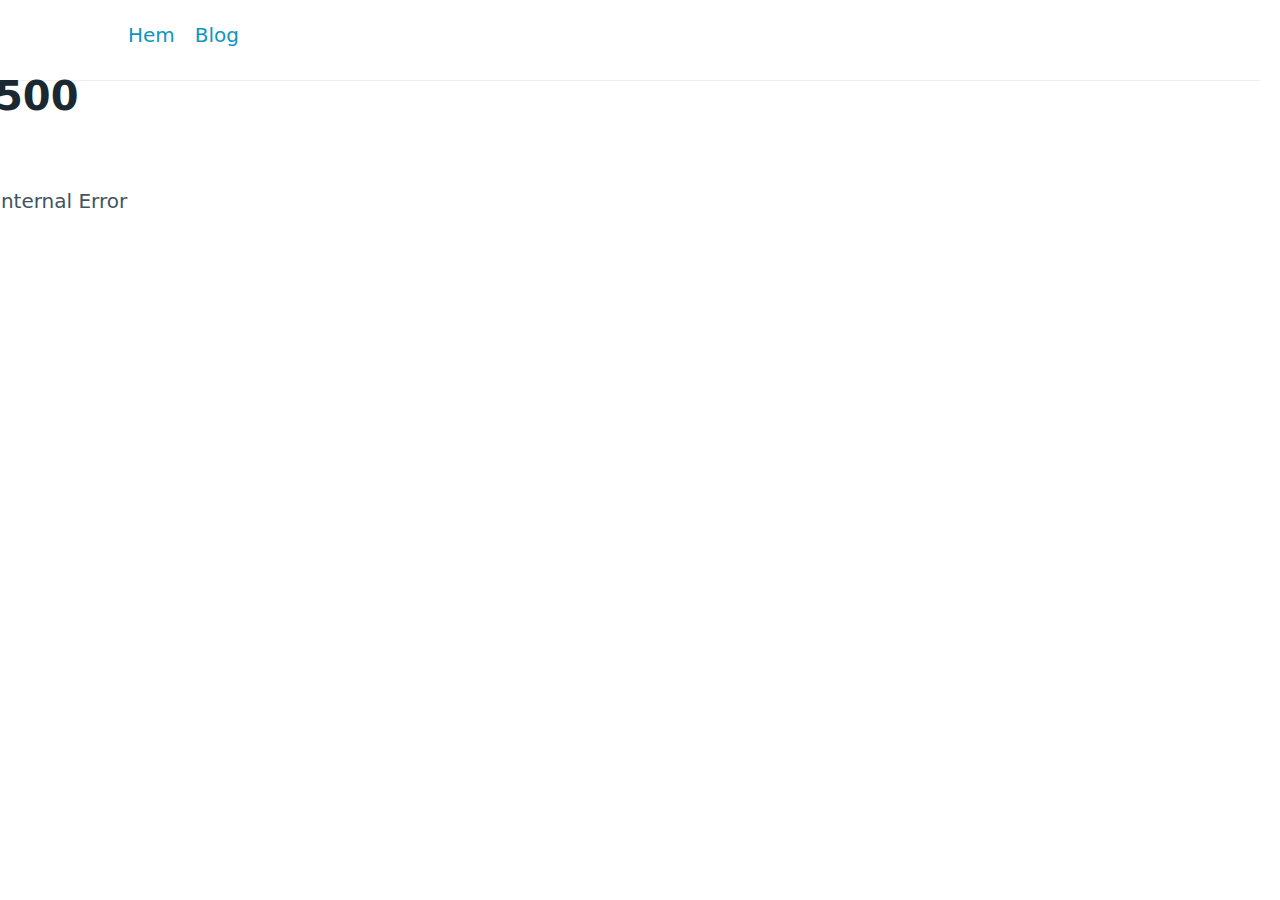
<file: devblog/tue_10_jan.html>
<!DOCTYPE html>
<html lang="en">
	<head>
		<meta charset="utf-8" />
		<link rel="icon" href="../favicon.png" />
		<meta name="viewport" content="width=device-width" />
		<meta http-equiv="content-security-policy" content="">
		<link href="../_app/immutable/assets/_layout-8003c18b.css" rel="stylesheet">
		<link href="../_app/immutable/assets/2-c12348e4.css" rel="stylesheet">
		<link rel="modulepreload" href="../_app/immutable/start-6f10b124.js">
		<link rel="modulepreload" href="../_app/immutable/chunks/index-b91c8866.js">
		<link rel="modulepreload" href="../_app/immutable/chunks/singletons-f2190502.js">
		<link rel="modulepreload" href="../_app/immutable/chunks/preload-helper-41c905a7.js">
		<link rel="modulepreload" href="../_app/immutable/components/pages/_layout.svelte-0c04f4fc.js">
		<link rel="modulepreload" href="../_app/immutable/modules/pages/_layout.js-9cbb603b.js">
		<link rel="modulepreload" href="../_app/immutable/chunks/_layout-da46b06b.js">
		<link rel="modulepreload" href="../_app/immutable/components/pages/devblog/_path_/_page.svelte-9e9577e4.js">
		<link rel="modulepreload" href="../_app/immutable/modules/pages/devblog/_path_/_page.js-fbe7d5b1.js">
		<link rel="modulepreload" href="../_app/immutable/chunks/_page-6c557f9a.js"><!-- HEAD_svelte-mjr4hr_START --><link rel="stylesheet" href="/pico.min.css"><style>nav {
      margin-left: 10%;
      margin-right: 10%;
    }
    .container{
      margin:-25px;
    }
  </style><!-- HEAD_svelte-mjr4hr_END -->
	</head>
	<body>
		<div style="display: contents">




<nav><ul><li><a href="/">Hem</a></li>
    <li><a href="/devblog">Blog</a></li></ul></nav>

<main class="container-fluid"><hr>

  <main class="container">


<article><h1>Tuesday morning</h1>
  <p>Published: 2023-01-10</p>
  </article></main></main>


		<script type="module" data-sveltekit-hydrate="16g2610">
			import { start } from "../_app/immutable/start-6f10b124.js";

			start({
				env: {},
				paths: {"base":"","assets":""},
				target: document.querySelector('[data-sveltekit-hydrate="16g2610"]').parentNode,
				version: "1674127544088",
				hydrate: {
					node_ids: [0, 4],
					data: [null,null],
					form: null
				}
			});
		</script>
	</div>
	</body>
</html>
</file>
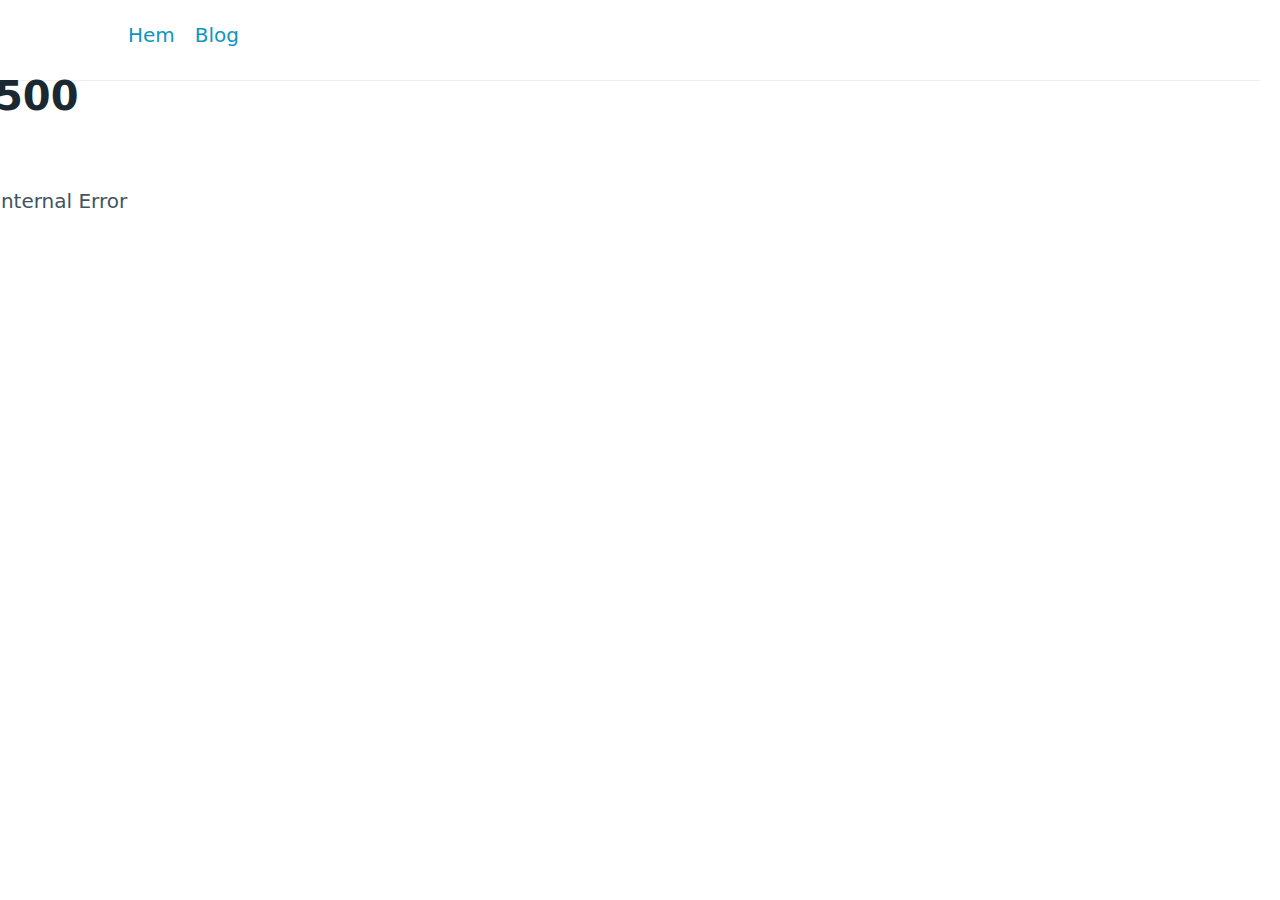
<file: devblog/Tuesday-01-17.html>
<!DOCTYPE html>
<html lang="en">
	<head>
		<meta charset="utf-8" />
		<link rel="icon" href="../favicon.png" />
		<meta name="viewport" content="width=device-width" />
		<meta http-equiv="content-security-policy" content="">
		<link href="../_app/immutable/assets/_layout-8003c18b.css" rel="stylesheet">
		<link href="../_app/immutable/assets/2-c12348e4.css" rel="stylesheet">
		<link rel="modulepreload" href="../_app/immutable/start-6f10b124.js">
		<link rel="modulepreload" href="../_app/immutable/chunks/index-b91c8866.js">
		<link rel="modulepreload" href="../_app/immutable/chunks/singletons-f2190502.js">
		<link rel="modulepreload" href="../_app/immutable/chunks/preload-helper-41c905a7.js">
		<link rel="modulepreload" href="../_app/immutable/components/pages/_layout.svelte-0c04f4fc.js">
		<link rel="modulepreload" href="../_app/immutable/modules/pages/_layout.js-9cbb603b.js">
		<link rel="modulepreload" href="../_app/immutable/chunks/_layout-da46b06b.js">
		<link rel="modulepreload" href="../_app/immutable/components/pages/devblog/_path_/_page.svelte-9e9577e4.js">
		<link rel="modulepreload" href="../_app/immutable/modules/pages/devblog/_path_/_page.js-fbe7d5b1.js">
		<link rel="modulepreload" href="../_app/immutable/chunks/_page-6c557f9a.js"><!-- HEAD_svelte-mjr4hr_START --><link rel="stylesheet" href="/pico.min.css"><style>nav {
      margin-left: 10%;
      margin-right: 10%;
    }
    .container{
      margin:-25px;
    }
  </style><!-- HEAD_svelte-mjr4hr_END -->
	</head>
	<body>
		<div style="display: contents">




<nav><ul><li><a href="/">Hem</a></li>
    <li><a href="/devblog">Blog</a></li></ul></nav>

<main class="container-fluid"><hr>

  <main class="container">


<article><h1>Tuesday morning</h1>
  <p>Published: 2023-01-17</p>
  <h1>changes</h1>
<p>I haven’t done much today I have just changed a logo for my cookies so now i get a crescent moon token everytime I click the clicker. </p></article></main></main>


		<script type="module" data-sveltekit-hydrate="1e6mar9">
			import { start } from "../_app/immutable/start-6f10b124.js";

			start({
				env: {},
				paths: {"base":"","assets":""},
				target: document.querySelector('[data-sveltekit-hydrate="1e6mar9"]').parentNode,
				version: "1674127544088",
				hydrate: {
					node_ids: [0, 4],
					data: [null,null],
					form: null
				}
			});
		</script>
	</div>
	</body>
</html>
</file>
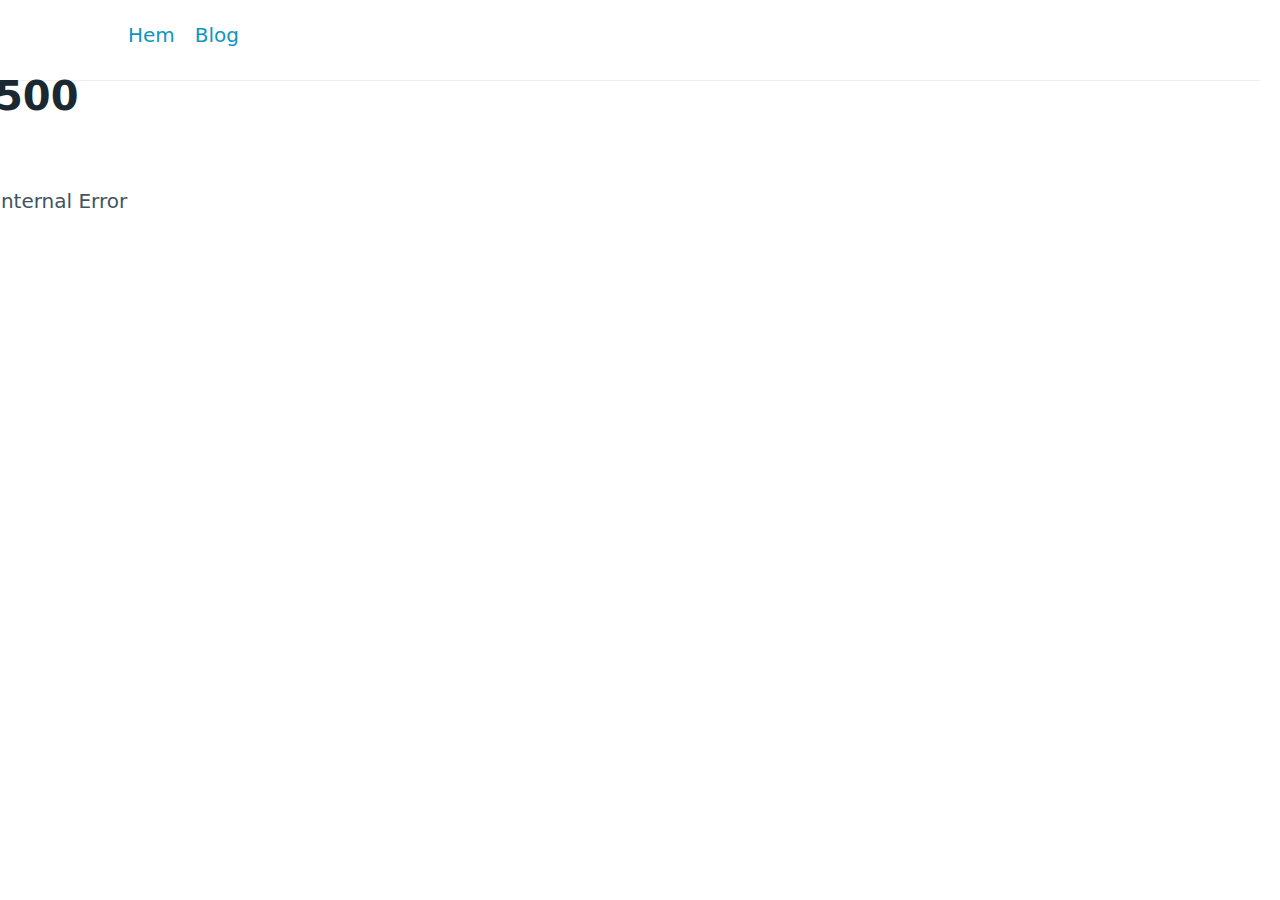
<file: devblog/tuesday_morning_10_jan.html>
<!DOCTYPE html>
<html lang="en">
	<head>
		<meta charset="utf-8" />
		<link rel="icon" href="../favicon.png" />
		<meta name="viewport" content="width=device-width" />
		<meta http-equiv="content-security-policy" content="">
		<link href="../_app/immutable/assets/_layout-8003c18b.css" rel="stylesheet">
		<link href="../_app/immutable/assets/2-c12348e4.css" rel="stylesheet">
		<link rel="modulepreload" href="../_app/immutable/start-6f10b124.js">
		<link rel="modulepreload" href="../_app/immutable/chunks/index-b91c8866.js">
		<link rel="modulepreload" href="../_app/immutable/chunks/singletons-f2190502.js">
		<link rel="modulepreload" href="../_app/immutable/chunks/preload-helper-41c905a7.js">
		<link rel="modulepreload" href="../_app/immutable/components/pages/_layout.svelte-0c04f4fc.js">
		<link rel="modulepreload" href="../_app/immutable/modules/pages/_layout.js-9cbb603b.js">
		<link rel="modulepreload" href="../_app/immutable/chunks/_layout-da46b06b.js">
		<link rel="modulepreload" href="../_app/immutable/components/pages/devblog/_path_/_page.svelte-9e9577e4.js">
		<link rel="modulepreload" href="../_app/immutable/modules/pages/devblog/_path_/_page.js-fbe7d5b1.js">
		<link rel="modulepreload" href="../_app/immutable/chunks/_page-6c557f9a.js"><!-- HEAD_svelte-mjr4hr_START --><link rel="stylesheet" href="/pico.min.css"><style>nav {
      margin-left: 10%;
      margin-right: 10%;
    }
    .container{
      margin:-25px;
    }
  </style><!-- HEAD_svelte-mjr4hr_END -->
	</head>
	<body>
		<div style="display: contents">




<nav><ul><li><a href="/">Hem</a></li>
    <li><a href="/devblog">Blog</a></li></ul></nav>

<main class="container-fluid"><hr>

  <main class="container">


<article><h1>Tuesday morning</h1>
  <p>Published: 2023-01-10</p>
  <p>tjena kompis</p>
<h1>Rubrik</h1>
<h1>Rubrik</h1>
<h2>Mindre Rubrik</h2>
<p><strong>asdadssad</strong></p>
<hr>
<p>läget?</p>
<pre class="language-css"><!-- HTML_TAG_START --><code class="language-css">  <span class="token selector">.shop</span> <span class="token punctuation">&#123;</span>
    <span class="token property">display</span><span class="token punctuation">:</span> grid<span class="token punctuation">;</span>
    <span class="token property">grid-auto-flow</span><span class="token punctuation">:</span> row<span class="token punctuation">;</span> <span class="token comment">/* default */</span>
    <span class="token property">gap</span><span class="token punctuation">:</span> 8px<span class="token punctuation">;</span>
    <span class="token property">grid-template-rows</span><span class="token punctuation">:</span> <span class="token function">repeat</span><span class="token punctuation">(</span>3<span class="token punctuation">,</span> 1fr<span class="token punctuation">)</span><span class="token punctuation">;</span>
    <span class="token property">grid-template-columns</span><span class="token punctuation">:</span> <span class="token function">repeat</span><span class="token punctuation">(</span>3<span class="token punctuation">,</span> 1fr<span class="token punctuation">)</span><span class="token punctuation">;</span>
  <span class="token punctuation">&#125;</span></code><!-- HTML_TAG_END --></pre></article></main></main>


		<script type="module" data-sveltekit-hydrate="1htl06l">
			import { start } from "../_app/immutable/start-6f10b124.js";

			start({
				env: {},
				paths: {"base":"","assets":""},
				target: document.querySelector('[data-sveltekit-hydrate="1htl06l"]').parentNode,
				version: "1674127544088",
				hydrate: {
					node_ids: [0, 4],
					data: [null,null],
					form: null
				}
			});
		</script>
	</div>
	</body>
</html>
</file>
<file: _app/immutable/assets/_layout-8003c18b.css>
code[class*=language-],pre[class*=language-]{background:hsl(220,13%,18%);color:#abb2bf;text-shadow:0 1px rgba(0,0,0,.3);font-family:Fira Code,Fira Mono,Menlo,Consolas,DejaVu Sans Mono,monospace;direction:ltr;text-align:left;white-space:pre;word-spacing:normal;word-break:normal;line-height:1.5;-moz-tab-size:2;-o-tab-size:2;tab-size:2;-webkit-hyphens:none;-moz-hyphens:none;-ms-hyphens:none;hyphens:none}code[class*=language-]::-moz-selection,code[class*=language-] *::-moz-selection,pre[class*=language-] *::-moz-selection{background:hsl(220,13%,28%);color:inherit;text-shadow:none}code[class*=language-]::selection,code[class*=language-] *::selection,pre[class*=language-] *::selection{background:hsl(220,13%,28%);color:inherit;text-shadow:none}pre[class*=language-]{padding:1em;margin:.5em 0;overflow:auto;border-radius:.3em}:not(pre)>code[class*=language-]{padding:.2em .3em;border-radius:.3em;white-space:normal}@media print{code[class*=language-],pre[class*=language-]{text-shadow:none}}.token.comment,.token.prolog,.token.cdata{color:#5c6370}.token.doctype,.token.punctuation,.token.entity{color:#abb2bf}.token.attr-name,.token.class-name,.token.boolean,.token.constant,.token.number,.token.atrule{color:#d19a66}.token.keyword{color:#c678dd}.token.property,.token.tag,.token.symbol,.token.deleted,.token.important{color:#e06c75}.token.selector,.token.string,.token.char,.token.builtin,.token.inserted,.token.regex,.token.attr-value,.token.attr-value>.token.punctuation{color:#98c379}.token.variable,.token.operator,.token.function{color:#61afef}.token.url{color:#56b6c2}.token.attr-value>.token.punctuation.attr-equals,.token.special-attr>.token.attr-value>.token.value.css{color:#abb2bf}.language-css .token.selector{color:#e06c75}.language-css .token.property{color:#abb2bf}.language-css .token.function,.language-css .token.url>.token.function{color:#56b6c2}.language-css .token.url>.token.string.url{color:#98c379}.language-css .token.important,.language-css .token.atrule .token.rule,.language-javascript .token.operator{color:#c678dd}.language-javascript .token.template-string>.token.interpolation>.token.interpolation-punctuation.punctuation{color:#be5046}.language-json .token.operator{color:#abb2bf}.language-json .token.null.keyword{color:#d19a66}.language-markdown .token.url,.language-markdown .token.url>.token.operator,.language-markdown .token.url-reference.url>.token.string{color:#abb2bf}.language-markdown .token.url>.token.content{color:#61afef}.language-markdown .token.url>.token.url,.language-markdown .token.url-reference.url{color:#56b6c2}.language-markdown .token.blockquote.punctuation,.language-markdown .token.hr.punctuation{color:#5c6370;font-style:italic}.language-markdown .token.code-snippet{color:#98c379}.language-markdown .token.bold .token.content{color:#d19a66}.language-markdown .token.italic .token.content{color:#c678dd}.language-markdown .token.strike .token.content,.language-markdown .token.strike .token.punctuation,.language-markdown .token.list.punctuation,.language-markdown .token.title.important>.token.punctuation{color:#e06c75}.token.bold{font-weight:700}.token.comment,.token.italic{font-style:italic}.token.entity{cursor:help}.token.namespace{opacity:.8}.token.token.tab:not(:empty):before,.token.token.cr:before,.token.token.lf:before,.token.token.space:before{color:#abb2bf26;text-shadow:none}div.code-toolbar>.toolbar.toolbar>.toolbar-item{margin-right:.4em}div.code-toolbar>.toolbar.toolbar>.toolbar-item>button,div.code-toolbar>.toolbar.toolbar>.toolbar-item>a,div.code-toolbar>.toolbar.toolbar>.toolbar-item>span{background:hsl(220,13%,26%);color:#828997;padding:.1em .4em;border-radius:.3em}div.code-toolbar>.toolbar.toolbar>.toolbar-item>button:hover,div.code-toolbar>.toolbar.toolbar>.toolbar-item>button:focus,div.code-toolbar>.toolbar.toolbar>.toolbar-item>a:hover,div.code-toolbar>.toolbar.toolbar>.toolbar-item>a:focus,div.code-toolbar>.toolbar.toolbar>.toolbar-item>span:hover,div.code-toolbar>.toolbar.toolbar>.toolbar-item>span:focus{background:hsl(220,13%,28%);color:#abb2bf}.line-highlight.line-highlight{background:hsla(220,100%,80%,.04)}.line-highlight.line-highlight:before,.line-highlight.line-highlight[data-end]:after{background:hsl(220,13%,26%);color:#abb2bf;padding:.1em .6em;border-radius:.3em;box-shadow:0 2px #0003}pre[id].linkable-line-numbers.linkable-line-numbers span.line-numbers-rows>span:hover:before{background-color:#99bbff0a}.line-numbers.line-numbers .line-numbers-rows,.command-line .command-line-prompt{border-right-color:#abb2bf26}.line-numbers .line-numbers-rows>span:before,.command-line .command-line-prompt>span:before{color:#636d83}.rainbow-braces .token.token.punctuation.brace-level-1,.rainbow-braces .token.token.punctuation.brace-level-5,.rainbow-braces .token.token.punctuation.brace-level-9{color:#e06c75}.rainbow-braces .token.token.punctuation.brace-level-2,.rainbow-braces .token.token.punctuation.brace-level-6,.rainbow-braces .token.token.punctuation.brace-level-10{color:#98c379}.rainbow-braces .token.token.punctuation.brace-level-3,.rainbow-braces .token.token.punctuation.brace-level-7,.rainbow-braces .token.token.punctuation.brace-level-11{color:#61afef}.rainbow-braces .token.token.punctuation.brace-level-4,.rainbow-braces .token.token.punctuation.brace-level-8,.rainbow-braces .token.token.punctuation.brace-level-12{color:#c678dd}pre.diff-highlight>code .token.token.deleted:not(.prefix),pre>code.diff-highlight .token.token.deleted:not(.prefix){background-color:#ff526626}pre.diff-highlight>code .token.token.deleted:not(.prefix)::-moz-selection,pre.diff-highlight>code .token.token.deleted:not(.prefix) *::-moz-selection,pre>code.diff-highlight .token.token.deleted:not(.prefix)::-moz-selection,pre>code.diff-highlight .token.token.deleted:not(.prefix) *::-moz-selection{background-color:#fb566940}pre.diff-highlight>code .token.token.deleted:not(.prefix)::selection,pre.diff-highlight>code .token.token.deleted:not(.prefix) *::selection,pre>code.diff-highlight .token.token.deleted:not(.prefix)::selection,pre>code.diff-highlight .token.token.deleted:not(.prefix) *::selection{background-color:#fb566940}pre.diff-highlight>code .token.token.inserted:not(.prefix),pre>code.diff-highlight .token.token.inserted:not(.prefix){background-color:#1aff5b26}pre.diff-highlight>code .token.token.inserted:not(.prefix)::-moz-selection,pre.diff-highlight>code .token.token.inserted:not(.prefix) *::-moz-selection,pre>code.diff-highlight .token.token.inserted:not(.prefix)::-moz-selection,pre>code.diff-highlight .token.token.inserted:not(.prefix) *::-moz-selection{background-color:#38e06240}pre.diff-highlight>code .token.token.inserted:not(.prefix)::selection,pre.diff-highlight>code .token.token.inserted:not(.prefix) *::selection,pre>code.diff-highlight .token.token.inserted:not(.prefix)::selection,pre>code.diff-highlight .token.token.inserted:not(.prefix) *::selection{background-color:#38e06240}.prism-previewer.prism-previewer:before,.prism-previewer-gradient.prism-previewer-gradient div{border-color:#262931}.prism-previewer-color.prism-previewer-color:before,.prism-previewer-gradient.prism-previewer-gradient div,.prism-previewer-easing.prism-previewer-easing:before{border-radius:.3em}.prism-previewer.prism-previewer:after{border-top-color:#262931}.prism-previewer-flipped.prism-previewer-flipped.after{border-bottom-color:#262931}.prism-previewer-angle.prism-previewer-angle:before,.prism-previewer-time.prism-previewer-time:before,.prism-previewer-easing.prism-previewer-easing{background:hsl(219,13%,22%)}.prism-previewer-angle.prism-previewer-angle circle,.prism-previewer-time.prism-previewer-time circle{stroke:#abb2bf;stroke-opacity:1}.prism-previewer-easing.prism-previewer-easing circle,.prism-previewer-easing.prism-previewer-easing path,.prism-previewer-easing.prism-previewer-easing line{stroke:#abb2bf}.prism-previewer-easing.prism-previewer-easing circle{fill:transparent}
</file>
<file: _app/immutable/assets/2-c12348e4.css>
.container.svelte-x7gjv3.svelte-x7gjv3{width:300px;height:200px;display:flex;justify-content:space-between}.boingers.svelte-x7gjv3.svelte-x7gjv3{display:grid;grid-template-rows:repeat(3,1fr);grid-template-columns:repeat(2,1fr);grid-gap:10px}.boingers.svelte-x7gjv3 div.svelte-x7gjv3{width:50px;height:50px;display:flex;justify-content:center;align-items:center;color:#eee;font-weight:700;border-radius:2px;cursor:pointer}.outer.svelte-cycwyu{background:darkorange;height:20px;font-size:12px;display:inline-flex;justify-content:space-between;align-items:center;transform:translateY(-1px);margin:0 5px;border-radius:3px;width:65px;box-shadow:0 3px 15px 1px #0000004d}.inner.svelte-cycwyu{margin:0}button.svelte-cycwyu{height:20px;padding:0 7px 1px;margin:0;border:none;background:none;color:#eee;font-weight:700;cursor:pointer}div.svelte-ycp0f1{background:pink;border:23px solid orange;padding:0 15px;width:400px;text-align:center;transform:translate(-200px);animation:2s svelte-ycp0f1-slide infinite alternate ease-in-out}@keyframes svelte-ycp0f1-slide{0%{transform:translate(-200px)}to{transform:translate(200px)}}
</file>
<file: pico.min.css>
@charset "UTF-8";/*!
 * Pico.css v1.5.6 (https://picocss.com)
 * Copyright 2019-2022 - Licensed under MIT
 */:root{--font-family:system-ui,-apple-system,"Segoe UI","Roboto","Ubuntu","Cantarell","Noto Sans",sans-serif,"Apple Color Emoji","Segoe UI Emoji","Segoe UI Symbol","Noto Color Emoji";--line-height:1.5;--font-weight:400;--font-size:16px;--border-radius:0.25rem;--border-width:1px;--outline-width:3px;--spacing:1rem;--typography-spacing-vertical:1.5rem;--block-spacing-vertical:calc(var(--spacing) * 2);--block-spacing-horizontal:var(--spacing);--grid-spacing-vertical:0;--grid-spacing-horizontal:var(--spacing);--form-element-spacing-vertical:0.75rem;--form-element-spacing-horizontal:1rem;--nav-element-spacing-vertical:1rem;--nav-element-spacing-horizontal:0.5rem;--nav-link-spacing-vertical:0.5rem;--nav-link-spacing-horizontal:0.5rem;--form-label-font-weight:var(--font-weight);--transition:0.2s ease-in-out;--modal-overlay-backdrop-filter:blur(0.25rem)}@media (min-width:576px){:root{--font-size:17px}}@media (min-width:768px){:root{--font-size:18px}}@media (min-width:992px){:root{--font-size:19px}}@media (min-width:1200px){:root{--font-size:20px}}@media (min-width:576px){body>footer,body>header,body>main,section{--block-spacing-vertical:calc(var(--spacing) * 2.5)}}@media (min-width:768px){body>footer,body>header,body>main,section{--block-spacing-vertical:calc(var(--spacing) * 3)}}@media (min-width:992px){body>footer,body>header,body>main,section{--block-spacing-vertical:calc(var(--spacing) * 3.5)}}@media (min-width:1200px){body>footer,body>header,body>main,section{--block-spacing-vertical:calc(var(--spacing) * 4)}}@media (min-width:576px){article{--block-spacing-horizontal:calc(var(--spacing) * 1.25)}}@media (min-width:768px){article{--block-spacing-horizontal:calc(var(--spacing) * 1.5)}}@media (min-width:992px){article{--block-spacing-horizontal:calc(var(--spacing) * 1.75)}}@media (min-width:1200px){article{--block-spacing-horizontal:calc(var(--spacing) * 2)}}dialog>article{--block-spacing-vertical:calc(var(--spacing) * 2);--block-spacing-horizontal:var(--spacing)}@media (min-width:576px){dialog>article{--block-spacing-vertical:calc(var(--spacing) * 2.5);--block-spacing-horizontal:calc(var(--spacing) * 1.25)}}@media (min-width:768px){dialog>article{--block-spacing-vertical:calc(var(--spacing) * 3);--block-spacing-horizontal:calc(var(--spacing) * 1.5)}}a{--text-decoration:none}a.contrast,a.secondary{--text-decoration:underline}small{--font-size:0.875em}h1,h2,h3,h4,h5,h6{--font-weight:700}h1{--font-size:2rem;--typography-spacing-vertical:3rem}h2{--font-size:1.75rem;--typography-spacing-vertical:2.625rem}h3{--font-size:1.5rem;--typography-spacing-vertical:2.25rem}h4{--font-size:1.25rem;--typography-spacing-vertical:1.874rem}h5{--font-size:1.125rem;--typography-spacing-vertical:1.6875rem}[type=checkbox],[type=radio]{--border-width:2px}[type=checkbox][role=switch]{--border-width:3px}tfoot td,tfoot th,thead td,thead th{--border-width:3px}:not(thead,tfoot)>*>td{--font-size:0.875em}code,kbd,pre,samp{--font-family:"Menlo","Consolas","Roboto Mono","Ubuntu Monospace","Noto Mono","Oxygen Mono","Liberation Mono",monospace,"Apple Color Emoji","Segoe UI Emoji","Segoe UI Symbol","Noto Color Emoji"}kbd{--font-weight:bolder}:root:not([data-theme=dark]),[data-theme=light]{--background-color:#fff;--color:hsl(205deg, 20%, 32%);--h1-color:hsl(205deg, 30%, 15%);--h2-color:#24333e;--h3-color:hsl(205deg, 25%, 23%);--h4-color:#374956;--h5-color:hsl(205deg, 20%, 32%);--h6-color:#4d606d;--muted-color:hsl(205deg, 10%, 50%);--muted-border-color:hsl(205deg, 20%, 94%);--primary:hsl(195deg, 85%, 41%);--primary-hover:hsl(195deg, 90%, 32%);--primary-focus:rgba(16, 149, 193, 0.125);--primary-inverse:#fff;--secondary:hsl(205deg, 15%, 41%);--secondary-hover:hsl(205deg, 20%, 32%);--secondary-focus:rgba(89, 107, 120, 0.125);--secondary-inverse:#fff;--contrast:hsl(205deg, 30%, 15%);--contrast-hover:#000;--contrast-focus:rgba(89, 107, 120, 0.125);--contrast-inverse:#fff;--mark-background-color:#fff2ca;--mark-color:#543a26;--ins-color:#388e3c;--del-color:#c62828;--blockquote-border-color:var(--muted-border-color);--blockquote-footer-color:var(--muted-color);--button-box-shadow:0 0 0 rgba(0, 0, 0, 0);--button-hover-box-shadow:0 0 0 rgba(0, 0, 0, 0);--form-element-background-color:transparent;--form-element-border-color:hsl(205deg, 14%, 68%);--form-element-color:var(--color);--form-element-placeholder-color:var(--muted-color);--form-element-active-background-color:transparent;--form-element-active-border-color:var(--primary);--form-element-focus-color:var(--primary-focus);--form-element-disabled-background-color:hsl(205deg, 18%, 86%);--form-element-disabled-border-color:hsl(205deg, 14%, 68%);--form-element-disabled-opacity:0.5;--form-element-invalid-border-color:#c62828;--form-element-invalid-active-border-color:#d32f2f;--form-element-invalid-focus-color:rgba(211, 47, 47, 0.125);--form-element-valid-border-color:#388e3c;--form-element-valid-active-border-color:#43a047;--form-element-valid-focus-color:rgba(67, 160, 71, 0.125);--switch-background-color:hsl(205deg, 16%, 77%);--switch-color:var(--primary-inverse);--switch-checked-background-color:var(--primary);--range-border-color:hsl(205deg, 18%, 86%);--range-active-border-color:hsl(205deg, 16%, 77%);--range-thumb-border-color:var(--background-color);--range-thumb-color:var(--secondary);--range-thumb-hover-color:var(--secondary-hover);--range-thumb-active-color:var(--primary);--table-border-color:var(--muted-border-color);--table-row-stripped-background-color:#f6f8f9;--code-background-color:hsl(205deg, 20%, 94%);--code-color:var(--muted-color);--code-kbd-background-color:var(--contrast);--code-kbd-color:var(--contrast-inverse);--code-tag-color:hsl(330deg, 40%, 50%);--code-property-color:hsl(185deg, 40%, 40%);--code-value-color:hsl(40deg, 20%, 50%);--code-comment-color:hsl(205deg, 14%, 68%);--accordion-border-color:var(--muted-border-color);--accordion-close-summary-color:var(--color);--accordion-open-summary-color:var(--muted-color);--card-background-color:var(--background-color);--card-border-color:var(--muted-border-color);--card-box-shadow:0.0145rem 0.029rem 0.174rem rgba(27, 40, 50, 0.01698),0.0335rem 0.067rem 0.402rem rgba(27, 40, 50, 0.024),0.0625rem 0.125rem 0.75rem rgba(27, 40, 50, 0.03),0.1125rem 0.225rem 1.35rem rgba(27, 40, 50, 0.036),0.2085rem 0.417rem 2.502rem rgba(27, 40, 50, 0.04302),0.5rem 1rem 6rem rgba(27, 40, 50, 0.06),0 0 0 0.0625rem rgba(27, 40, 50, 0.015);--card-sectionning-background-color:#fbfbfc;--dropdown-background-color:#fbfbfc;--dropdown-border-color:#e1e6eb;--dropdown-box-shadow:var(--card-box-shadow);--dropdown-color:var(--color);--dropdown-hover-background-color:hsl(205deg, 20%, 94%);--modal-overlay-background-color:rgba(213, 220, 226, 0.7);--progress-background-color:hsl(205deg, 18%, 86%);--progress-color:var(--primary);--loading-spinner-opacity:0.5;--tooltip-background-color:var(--contrast);--tooltip-color:var(--contrast-inverse);--icon-checkbox:url("data:image/svg+xml,%3Csvg xmlns='http://www.w3.org/2000/svg' width='24' height='24' viewBox='0 0 24 24' fill='none' stroke='rgb(255, 255, 255)' stroke-width='4' stroke-linecap='round' stroke-linejoin='round'%3E%3Cpolyline points='20 6 9 17 4 12'%3E%3C/polyline%3E%3C/svg%3E");--icon-chevron:url("data:image/svg+xml,%3Csvg xmlns='http://www.w3.org/2000/svg' width='24' height='24' viewBox='0 0 24 24' fill='none' stroke='rgb(65, 84, 98)' stroke-width='2' stroke-linecap='round' stroke-linejoin='round'%3E%3Cpolyline points='6 9 12 15 18 9'%3E%3C/polyline%3E%3C/svg%3E");--icon-chevron-button:url("data:image/svg+xml,%3Csvg xmlns='http://www.w3.org/2000/svg' width='24' height='24' viewBox='0 0 24 24' fill='none' stroke='rgb(255, 255, 255)' stroke-width='2' stroke-linecap='round' stroke-linejoin='round'%3E%3Cpolyline points='6 9 12 15 18 9'%3E%3C/polyline%3E%3C/svg%3E");--icon-chevron-button-inverse:url("data:image/svg+xml,%3Csvg xmlns='http://www.w3.org/2000/svg' width='24' height='24' viewBox='0 0 24 24' fill='none' stroke='rgb(255, 255, 255)' stroke-width='2' stroke-linecap='round' stroke-linejoin='round'%3E%3Cpolyline points='6 9 12 15 18 9'%3E%3C/polyline%3E%3C/svg%3E");--icon-close:url("data:image/svg+xml,%3Csvg xmlns='http://www.w3.org/2000/svg' width='24' height='24' viewBox='0 0 24 24' fill='none' stroke='rgb(115, 130, 140)' stroke-width='4' stroke-linecap='round' stroke-linejoin='round'%3E%3Cline x1='18' y1='6' x2='6' y2='18'%3E%3C/line%3E%3Cline x1='6' y1='6' x2='18' y2='18'%3E%3C/line%3E%3C/svg%3E");--icon-date:url("data:image/svg+xml,%3Csvg xmlns='http://www.w3.org/2000/svg' width='24' height='24' viewBox='0 0 24 24' fill='none' stroke='rgb(65, 84, 98)' stroke-width='2' stroke-linecap='round' stroke-linejoin='round'%3E%3Crect x='3' y='4' width='18' height='18' rx='2' ry='2'%3E%3C/rect%3E%3Cline x1='16' y1='2' x2='16' y2='6'%3E%3C/line%3E%3Cline x1='8' y1='2' x2='8' y2='6'%3E%3C/line%3E%3Cline x1='3' y1='10' x2='21' y2='10'%3E%3C/line%3E%3C/svg%3E");--icon-invalid:url("data:image/svg+xml,%3Csvg xmlns='http://www.w3.org/2000/svg' width='24' height='24' viewBox='0 0 24 24' fill='none' stroke='rgb(198, 40, 40)' stroke-width='2' stroke-linecap='round' stroke-linejoin='round'%3E%3Ccircle cx='12' cy='12' r='10'%3E%3C/circle%3E%3Cline x1='12' y1='8' x2='12' y2='12'%3E%3C/line%3E%3Cline x1='12' y1='16' x2='12.01' y2='16'%3E%3C/line%3E%3C/svg%3E");--icon-minus:url("data:image/svg+xml,%3Csvg xmlns='http://www.w3.org/2000/svg' width='24' height='24' viewBox='0 0 24 24' fill='none' stroke='rgb(255, 255, 255)' stroke-width='4' stroke-linecap='round' stroke-linejoin='round'%3E%3Cline x1='5' y1='12' x2='19' y2='12'%3E%3C/line%3E%3C/svg%3E");--icon-search:url("data:image/svg+xml,%3Csvg xmlns='http://www.w3.org/2000/svg' width='24' height='24' viewBox='0 0 24 24' fill='none' stroke='rgb(65, 84, 98)' stroke-width='2' stroke-linecap='round' stroke-linejoin='round'%3E%3Ccircle cx='11' cy='11' r='8'%3E%3C/circle%3E%3Cline x1='21' y1='21' x2='16.65' y2='16.65'%3E%3C/line%3E%3C/svg%3E");--icon-time:url("data:image/svg+xml,%3Csvg xmlns='http://www.w3.org/2000/svg' width='24' height='24' viewBox='0 0 24 24' fill='none' stroke='rgb(65, 84, 98)' stroke-width='2' stroke-linecap='round' stroke-linejoin='round'%3E%3Ccircle cx='12' cy='12' r='10'%3E%3C/circle%3E%3Cpolyline points='12 6 12 12 16 14'%3E%3C/polyline%3E%3C/svg%3E");--icon-valid:url("data:image/svg+xml,%3Csvg xmlns='http://www.w3.org/2000/svg' width='24' height='24' viewBox='0 0 24 24' fill='none' stroke='rgb(56, 142, 60)' stroke-width='3' stroke-linecap='round' stroke-linejoin='round'%3E%3Cpolyline points='20 6 9 17 4 12'%3E%3C/polyline%3E%3C/svg%3E");color-scheme:light}@media only screen and (prefers-color-scheme:dark){:root:not([data-theme=light]){--background-color:#11191f;--color:hsl(205deg, 16%, 77%);--h1-color:hsl(205deg, 20%, 94%);--h2-color:#e1e6eb;--h3-color:hsl(205deg, 18%, 86%);--h4-color:#c8d1d8;--h5-color:hsl(205deg, 16%, 77%);--h6-color:#afbbc4;--muted-color:hsl(205deg, 10%, 50%);--muted-border-color:#1f2d38;--primary:hsl(195deg, 85%, 41%);--primary-hover:hsl(195deg, 80%, 50%);--primary-focus:rgba(16, 149, 193, 0.25);--primary-inverse:#fff;--secondary:hsl(205deg, 15%, 41%);--secondary-hover:hsl(205deg, 10%, 50%);--secondary-focus:rgba(115, 130, 140, 0.25);--secondary-inverse:#fff;--contrast:hsl(205deg, 20%, 94%);--contrast-hover:#fff;--contrast-focus:rgba(115, 130, 140, 0.25);--contrast-inverse:#000;--mark-background-color:#d1c284;--mark-color:#11191f;--ins-color:#388e3c;--del-color:#c62828;--blockquote-border-color:var(--muted-border-color);--blockquote-footer-color:var(--muted-color);--button-box-shadow:0 0 0 rgba(0, 0, 0, 0);--button-hover-box-shadow:0 0 0 rgba(0, 0, 0, 0);--form-element-background-color:#11191f;--form-element-border-color:#374956;--form-element-color:var(--color);--form-element-placeholder-color:var(--muted-color);--form-element-active-background-color:var(--form-element-background-color);--form-element-active-border-color:var(--primary);--form-element-focus-color:var(--primary-focus);--form-element-disabled-background-color:hsl(205deg, 25%, 23%);--form-element-disabled-border-color:hsl(205deg, 20%, 32%);--form-element-disabled-opacity:0.5;--form-element-invalid-border-color:#b71c1c;--form-element-invalid-active-border-color:#c62828;--form-element-invalid-focus-color:rgba(198, 40, 40, 0.25);--form-element-valid-border-color:#2e7d32;--form-element-valid-active-border-color:#388e3c;--form-element-valid-focus-color:rgba(56, 142, 60, 0.25);--switch-background-color:#374956;--switch-color:var(--primary-inverse);--switch-checked-background-color:var(--primary);--range-border-color:#24333e;--range-active-border-color:hsl(205deg, 25%, 23%);--range-thumb-border-color:var(--background-color);--range-thumb-color:var(--secondary);--range-thumb-hover-color:var(--secondary-hover);--range-thumb-active-color:var(--primary);--table-border-color:var(--muted-border-color);--table-row-stripped-background-color:rgba(115, 130, 140, 0.05);--code-background-color:#18232c;--code-color:var(--muted-color);--code-kbd-background-color:var(--contrast);--code-kbd-color:var(--contrast-inverse);--code-tag-color:hsl(330deg, 30%, 50%);--code-property-color:hsl(185deg, 30%, 50%);--code-value-color:hsl(40deg, 10%, 50%);--code-comment-color:#4d606d;--accordion-border-color:var(--muted-border-color);--accordion-active-summary-color:var(--primary);--accordion-close-summary-color:var(--color);--accordion-open-summary-color:var(--muted-color);--card-background-color:#141e26;--card-border-color:var(--card-background-color);--card-box-shadow:0.0145rem 0.029rem 0.174rem rgba(0, 0, 0, 0.01698),0.0335rem 0.067rem 0.402rem rgba(0, 0, 0, 0.024),0.0625rem 0.125rem 0.75rem rgba(0, 0, 0, 0.03),0.1125rem 0.225rem 1.35rem rgba(0, 0, 0, 0.036),0.2085rem 0.417rem 2.502rem rgba(0, 0, 0, 0.04302),0.5rem 1rem 6rem rgba(0, 0, 0, 0.06),0 0 0 0.0625rem rgba(0, 0, 0, 0.015);--card-sectionning-background-color:#18232c;--dropdown-background-color:hsl(205deg, 30%, 15%);--dropdown-border-color:#24333e;--dropdown-box-shadow:var(--card-box-shadow);--dropdown-color:var(--color);--dropdown-hover-background-color:rgba(36, 51, 62, 0.75);--modal-overlay-background-color:rgba(36, 51, 62, 0.8);--progress-background-color:#24333e;--progress-color:var(--primary);--loading-spinner-opacity:0.5;--tooltip-background-color:var(--contrast);--tooltip-color:var(--contrast-inverse);--icon-checkbox:url("data:image/svg+xml,%3Csvg xmlns='http://www.w3.org/2000/svg' width='24' height='24' viewBox='0 0 24 24' fill='none' stroke='rgb(255, 255, 255)' stroke-width='4' stroke-linecap='round' stroke-linejoin='round'%3E%3Cpolyline points='20 6 9 17 4 12'%3E%3C/polyline%3E%3C/svg%3E");--icon-chevron:url("data:image/svg+xml,%3Csvg xmlns='http://www.w3.org/2000/svg' width='24' height='24' viewBox='0 0 24 24' fill='none' stroke='rgb(162, 175, 185)' stroke-width='2' stroke-linecap='round' stroke-linejoin='round'%3E%3Cpolyline points='6 9 12 15 18 9'%3E%3C/polyline%3E%3C/svg%3E");--icon-chevron-button:url("data:image/svg+xml,%3Csvg xmlns='http://www.w3.org/2000/svg' width='24' height='24' viewBox='0 0 24 24' fill='none' stroke='rgb(255, 255, 255)' stroke-width='2' stroke-linecap='round' stroke-linejoin='round'%3E%3Cpolyline points='6 9 12 15 18 9'%3E%3C/polyline%3E%3C/svg%3E");--icon-chevron-button-inverse:url("data:image/svg+xml,%3Csvg xmlns='http://www.w3.org/2000/svg' width='24' height='24' viewBox='0 0 24 24' fill='none' stroke='rgb(0, 0, 0)' stroke-width='2' stroke-linecap='round' stroke-linejoin='round'%3E%3Cpolyline points='6 9 12 15 18 9'%3E%3C/polyline%3E%3C/svg%3E");--icon-close:url("data:image/svg+xml,%3Csvg xmlns='http://www.w3.org/2000/svg' width='24' height='24' viewBox='0 0 24 24' fill='none' stroke='rgb(115, 130, 140)' stroke-width='4' stroke-linecap='round' stroke-linejoin='round'%3E%3Cline x1='18' y1='6' x2='6' y2='18'%3E%3C/line%3E%3Cline x1='6' y1='6' x2='18' y2='18'%3E%3C/line%3E%3C/svg%3E");--icon-date:url("data:image/svg+xml,%3Csvg xmlns='http://www.w3.org/2000/svg' width='24' height='24' viewBox='0 0 24 24' fill='none' stroke='rgb(162, 175, 185)' stroke-width='2' stroke-linecap='round' stroke-linejoin='round'%3E%3Crect x='3' y='4' width='18' height='18' rx='2' ry='2'%3E%3C/rect%3E%3Cline x1='16' y1='2' x2='16' y2='6'%3E%3C/line%3E%3Cline x1='8' y1='2' x2='8' y2='6'%3E%3C/line%3E%3Cline x1='3' y1='10' x2='21' y2='10'%3E%3C/line%3E%3C/svg%3E");--icon-invalid:url("data:image/svg+xml,%3Csvg xmlns='http://www.w3.org/2000/svg' width='24' height='24' viewBox='0 0 24 24' fill='none' stroke='rgb(183, 28, 28)' stroke-width='2' stroke-linecap='round' stroke-linejoin='round'%3E%3Ccircle cx='12' cy='12' r='10'%3E%3C/circle%3E%3Cline x1='12' y1='8' x2='12' y2='12'%3E%3C/line%3E%3Cline x1='12' y1='16' x2='12.01' y2='16'%3E%3C/line%3E%3C/svg%3E");--icon-minus:url("data:image/svg+xml,%3Csvg xmlns='http://www.w3.org/2000/svg' width='24' height='24' viewBox='0 0 24 24' fill='none' stroke='rgb(255, 255, 255)' stroke-width='4' stroke-linecap='round' stroke-linejoin='round'%3E%3Cline x1='5' y1='12' x2='19' y2='12'%3E%3C/line%3E%3C/svg%3E");--icon-search:url("data:image/svg+xml,%3Csvg xmlns='http://www.w3.org/2000/svg' width='24' height='24' viewBox='0 0 24 24' fill='none' stroke='rgb(162, 175, 185)' stroke-width='2' stroke-linecap='round' stroke-linejoin='round'%3E%3Ccircle cx='11' cy='11' r='8'%3E%3C/circle%3E%3Cline x1='21' y1='21' x2='16.65' y2='16.65'%3E%3C/line%3E%3C/svg%3E");--icon-time:url("data:image/svg+xml,%3Csvg xmlns='http://www.w3.org/2000/svg' width='24' height='24' viewBox='0 0 24 24' fill='none' stroke='rgb(162, 175, 185)' stroke-width='2' stroke-linecap='round' stroke-linejoin='round'%3E%3Ccircle cx='12' cy='12' r='10'%3E%3C/circle%3E%3Cpolyline points='12 6 12 12 16 14'%3E%3C/polyline%3E%3C/svg%3E");--icon-valid:url("data:image/svg+xml,%3Csvg xmlns='http://www.w3.org/2000/svg' width='24' height='24' viewBox='0 0 24 24' fill='none' stroke='rgb(46, 125, 50)' stroke-width='3' stroke-linecap='round' stroke-linejoin='round'%3E%3Cpolyline points='20 6 9 17 4 12'%3E%3C/polyline%3E%3C/svg%3E");color-scheme:dark}}[data-theme=dark]{--background-color:#11191f;--color:hsl(205deg, 16%, 77%);--h1-color:hsl(205deg, 20%, 94%);--h2-color:#e1e6eb;--h3-color:hsl(205deg, 18%, 86%);--h4-color:#c8d1d8;--h5-color:hsl(205deg, 16%, 77%);--h6-color:#afbbc4;--muted-color:hsl(205deg, 10%, 50%);--muted-border-color:#1f2d38;--primary:hsl(195deg, 85%, 41%);--primary-hover:hsl(195deg, 80%, 50%);--primary-focus:rgba(16, 149, 193, 0.25);--primary-inverse:#fff;--secondary:hsl(205deg, 15%, 41%);--secondary-hover:hsl(205deg, 10%, 50%);--secondary-focus:rgba(115, 130, 140, 0.25);--secondary-inverse:#fff;--contrast:hsl(205deg, 20%, 94%);--contrast-hover:#fff;--contrast-focus:rgba(115, 130, 140, 0.25);--contrast-inverse:#000;--mark-background-color:#d1c284;--mark-color:#11191f;--ins-color:#388e3c;--del-color:#c62828;--blockquote-border-color:var(--muted-border-color);--blockquote-footer-color:var(--muted-color);--button-box-shadow:0 0 0 rgba(0, 0, 0, 0);--button-hover-box-shadow:0 0 0 rgba(0, 0, 0, 0);--form-element-background-color:#11191f;--form-element-border-color:#374956;--form-element-color:var(--color);--form-element-placeholder-color:var(--muted-color);--form-element-active-background-color:var(--form-element-background-color);--form-element-active-border-color:var(--primary);--form-element-focus-color:var(--primary-focus);--form-element-disabled-background-color:hsl(205deg, 25%, 23%);--form-element-disabled-border-color:hsl(205deg, 20%, 32%);--form-element-disabled-opacity:0.5;--form-element-invalid-border-color:#b71c1c;--form-element-invalid-active-border-color:#c62828;--form-element-invalid-focus-color:rgba(198, 40, 40, 0.25);--form-element-valid-border-color:#2e7d32;--form-element-valid-active-border-color:#388e3c;--form-element-valid-focus-color:rgba(56, 142, 60, 0.25);--switch-background-color:#374956;--switch-color:var(--primary-inverse);--switch-checked-background-color:var(--primary);--range-border-color:#24333e;--range-active-border-color:hsl(205deg, 25%, 23%);--range-thumb-border-color:var(--background-color);--range-thumb-color:var(--secondary);--range-thumb-hover-color:var(--secondary-hover);--range-thumb-active-color:var(--primary);--table-border-color:var(--muted-border-color);--table-row-stripped-background-color:rgba(115, 130, 140, 0.05);--code-background-color:#18232c;--code-color:var(--muted-color);--code-kbd-background-color:var(--contrast);--code-kbd-color:var(--contrast-inverse);--code-tag-color:hsl(330deg, 30%, 50%);--code-property-color:hsl(185deg, 30%, 50%);--code-value-color:hsl(40deg, 10%, 50%);--code-comment-color:#4d606d;--accordion-border-color:var(--muted-border-color);--accordion-active-summary-color:var(--primary);--accordion-close-summary-color:var(--color);--accordion-open-summary-color:var(--muted-color);--card-background-color:#141e26;--card-border-color:var(--card-background-color);--card-box-shadow:0.0145rem 0.029rem 0.174rem rgba(0, 0, 0, 0.01698),0.0335rem 0.067rem 0.402rem rgba(0, 0, 0, 0.024),0.0625rem 0.125rem 0.75rem rgba(0, 0, 0, 0.03),0.1125rem 0.225rem 1.35rem rgba(0, 0, 0, 0.036),0.2085rem 0.417rem 2.502rem rgba(0, 0, 0, 0.04302),0.5rem 1rem 6rem rgba(0, 0, 0, 0.06),0 0 0 0.0625rem rgba(0, 0, 0, 0.015);--card-sectionning-background-color:#18232c;--dropdown-background-color:hsl(205deg, 30%, 15%);--dropdown-border-color:#24333e;--dropdown-box-shadow:var(--card-box-shadow);--dropdown-color:var(--color);--dropdown-hover-background-color:rgba(36, 51, 62, 0.75);--modal-overlay-background-color:rgba(36, 51, 62, 0.8);--progress-background-color:#24333e;--progress-color:var(--primary);--loading-spinner-opacity:0.5;--tooltip-background-color:var(--contrast);--tooltip-color:var(--contrast-inverse);--icon-checkbox:url("data:image/svg+xml,%3Csvg xmlns='http://www.w3.org/2000/svg' width='24' height='24' viewBox='0 0 24 24' fill='none' stroke='rgb(255, 255, 255)' stroke-width='4' stroke-linecap='round' stroke-linejoin='round'%3E%3Cpolyline points='20 6 9 17 4 12'%3E%3C/polyline%3E%3C/svg%3E");--icon-chevron:url("data:image/svg+xml,%3Csvg xmlns='http://www.w3.org/2000/svg' width='24' height='24' viewBox='0 0 24 24' fill='none' stroke='rgb(162, 175, 185)' stroke-width='2' stroke-linecap='round' stroke-linejoin='round'%3E%3Cpolyline points='6 9 12 15 18 9'%3E%3C/polyline%3E%3C/svg%3E");--icon-chevron-button:url("data:image/svg+xml,%3Csvg xmlns='http://www.w3.org/2000/svg' width='24' height='24' viewBox='0 0 24 24' fill='none' stroke='rgb(255, 255, 255)' stroke-width='2' stroke-linecap='round' stroke-linejoin='round'%3E%3Cpolyline points='6 9 12 15 18 9'%3E%3C/polyline%3E%3C/svg%3E");--icon-chevron-button-inverse:url("data:image/svg+xml,%3Csvg xmlns='http://www.w3.org/2000/svg' width='24' height='24' viewBox='0 0 24 24' fill='none' stroke='rgb(0, 0, 0)' stroke-width='2' stroke-linecap='round' stroke-linejoin='round'%3E%3Cpolyline points='6 9 12 15 18 9'%3E%3C/polyline%3E%3C/svg%3E");--icon-close:url("data:image/svg+xml,%3Csvg xmlns='http://www.w3.org/2000/svg' width='24' height='24' viewBox='0 0 24 24' fill='none' stroke='rgb(115, 130, 140)' stroke-width='4' stroke-linecap='round' stroke-linejoin='round'%3E%3Cline x1='18' y1='6' x2='6' y2='18'%3E%3C/line%3E%3Cline x1='6' y1='6' x2='18' y2='18'%3E%3C/line%3E%3C/svg%3E");--icon-date:url("data:image/svg+xml,%3Csvg xmlns='http://www.w3.org/2000/svg' width='24' height='24' viewBox='0 0 24 24' fill='none' stroke='rgb(162, 175, 185)' stroke-width='2' stroke-linecap='round' stroke-linejoin='round'%3E%3Crect x='3' y='4' width='18' height='18' rx='2' ry='2'%3E%3C/rect%3E%3Cline x1='16' y1='2' x2='16' y2='6'%3E%3C/line%3E%3Cline x1='8' y1='2' x2='8' y2='6'%3E%3C/line%3E%3Cline x1='3' y1='10' x2='21' y2='10'%3E%3C/line%3E%3C/svg%3E");--icon-invalid:url("data:image/svg+xml,%3Csvg xmlns='http://www.w3.org/2000/svg' width='24' height='24' viewBox='0 0 24 24' fill='none' stroke='rgb(183, 28, 28)' stroke-width='2' stroke-linecap='round' stroke-linejoin='round'%3E%3Ccircle cx='12' cy='12' r='10'%3E%3C/circle%3E%3Cline x1='12' y1='8' x2='12' y2='12'%3E%3C/line%3E%3Cline x1='12' y1='16' x2='12.01' y2='16'%3E%3C/line%3E%3C/svg%3E");--icon-minus:url("data:image/svg+xml,%3Csvg xmlns='http://www.w3.org/2000/svg' width='24' height='24' viewBox='0 0 24 24' fill='none' stroke='rgb(255, 255, 255)' stroke-width='4' stroke-linecap='round' stroke-linejoin='round'%3E%3Cline x1='5' y1='12' x2='19' y2='12'%3E%3C/line%3E%3C/svg%3E");--icon-search:url("data:image/svg+xml,%3Csvg xmlns='http://www.w3.org/2000/svg' width='24' height='24' viewBox='0 0 24 24' fill='none' stroke='rgb(162, 175, 185)' stroke-width='2' stroke-linecap='round' stroke-linejoin='round'%3E%3Ccircle cx='11' cy='11' r='8'%3E%3C/circle%3E%3Cline x1='21' y1='21' x2='16.65' y2='16.65'%3E%3C/line%3E%3C/svg%3E");--icon-time:url("data:image/svg+xml,%3Csvg xmlns='http://www.w3.org/2000/svg' width='24' height='24' viewBox='0 0 24 24' fill='none' stroke='rgb(162, 175, 185)' stroke-width='2' stroke-linecap='round' stroke-linejoin='round'%3E%3Ccircle cx='12' cy='12' r='10'%3E%3C/circle%3E%3Cpolyline points='12 6 12 12 16 14'%3E%3C/polyline%3E%3C/svg%3E");--icon-valid:url("data:image/svg+xml,%3Csvg xmlns='http://www.w3.org/2000/svg' width='24' height='24' viewBox='0 0 24 24' fill='none' stroke='rgb(46, 125, 50)' stroke-width='3' stroke-linecap='round' stroke-linejoin='round'%3E%3Cpolyline points='20 6 9 17 4 12'%3E%3C/polyline%3E%3C/svg%3E");color-scheme:dark}[type=checkbox],[type=radio],[type=range],progress{accent-color:var(--primary)}*,::after,::before{box-sizing:border-box;background-repeat:no-repeat}::after,::before{text-decoration:inherit;vertical-align:inherit}:where(:root){-webkit-tap-highlight-color:transparent;-webkit-text-size-adjust:100%;-moz-text-size-adjust:100%;text-size-adjust:100%;background-color:var(--background-color);color:var(--color);font-weight:var(--font-weight);font-size:var(--font-size);line-height:var(--line-height);font-family:var(--font-family);text-rendering:optimizeLegibility;overflow-wrap:break-word;cursor:default;-moz-tab-size:4;-o-tab-size:4;tab-size:4}main{display:block}body{width:100%;margin:0}body>footer,body>header,body>main{width:100%;margin-right:auto;margin-left:auto;padding:var(--block-spacing-vertical) 0}.container,.container-fluid{width:100%;margin-right:auto;margin-left:auto;padding-right:var(--spacing);padding-left:var(--spacing)}@media (min-width:576px){.container{max-width:510px;padding-right:0;padding-left:0}}@media (min-width:768px){.container{max-width:700px}}@media (min-width:992px){.container{max-width:920px}}@media (min-width:1200px){.container{max-width:1130px}}section{margin-bottom:var(--block-spacing-vertical)}.grid{grid-column-gap:var(--grid-spacing-horizontal);grid-row-gap:var(--grid-spacing-vertical);display:grid;grid-template-columns:1fr;margin:0}@media (min-width:992px){.grid{grid-template-columns:repeat(auto-fit,minmax(0%,1fr))}}.grid>*{min-width:0}figure{display:block;margin:0;padding:0;overflow-x:auto}figure figcaption{padding:calc(var(--spacing) * .5) 0;color:var(--muted-color)}b,strong{font-weight:bolder}sub,sup{position:relative;font-size:.75em;line-height:0;vertical-align:baseline}sub{bottom:-.25em}sup{top:-.5em}address,blockquote,dl,figure,form,ol,p,pre,table,ul{margin-top:0;margin-bottom:var(--typography-spacing-vertical);color:var(--color);font-style:normal;font-weight:var(--font-weight);font-size:var(--font-size)}[role=link],a{--color:var(--primary);--background-color:transparent;outline:0;background-color:var(--background-color);color:var(--color);-webkit-text-decoration:var(--text-decoration);text-decoration:var(--text-decoration);transition:background-color var(--transition),color var(--transition),box-shadow var(--transition),-webkit-text-decoration var(--transition);transition:background-color var(--transition),color var(--transition),text-decoration var(--transition),box-shadow var(--transition);transition:background-color var(--transition),color var(--transition),text-decoration var(--transition),box-shadow var(--transition),-webkit-text-decoration var(--transition)}[role=link]:is([aria-current],:hover,:active,:focus),a:is([aria-current],:hover,:active,:focus){--color:var(--primary-hover);--text-decoration:underline}[role=link]:focus,a:focus{--background-color:var(--primary-focus)}[role=link].secondary,a.secondary{--color:var(--secondary)}[role=link].secondary:is([aria-current],:hover,:active,:focus),a.secondary:is([aria-current],:hover,:active,:focus){--color:var(--secondary-hover)}[role=link].secondary:focus,a.secondary:focus{--background-color:var(--secondary-focus)}[role=link].contrast,a.contrast{--color:var(--contrast)}[role=link].contrast:is([aria-current],:hover,:active,:focus),a.contrast:is([aria-current],:hover,:active,:focus){--color:var(--contrast-hover)}[role=link].contrast:focus,a.contrast:focus{--background-color:var(--contrast-focus)}h1,h2,h3,h4,h5,h6{margin-top:0;margin-bottom:var(--typography-spacing-vertical);color:var(--color);font-weight:var(--font-weight);font-size:var(--font-size);font-family:var(--font-family)}h1{--color:var(--h1-color)}h2{--color:var(--h2-color)}h3{--color:var(--h3-color)}h4{--color:var(--h4-color)}h5{--color:var(--h5-color)}h6{--color:var(--h6-color)}:where(address,blockquote,dl,figure,form,ol,p,pre,table,ul)~:is(h1,h2,h3,h4,h5,h6){margin-top:var(--typography-spacing-vertical)}.headings,hgroup{margin-bottom:var(--typography-spacing-vertical)}.headings>*,hgroup>*{margin-bottom:0}.headings>:last-child,hgroup>:last-child{--color:var(--muted-color);--font-weight:unset;font-size:1rem;font-family:unset}p{margin-bottom:var(--typography-spacing-vertical)}small{font-size:var(--font-size)}:where(dl,ol,ul){padding-right:0;padding-left:var(--spacing);-webkit-padding-start:var(--spacing);padding-inline-start:var(--spacing);-webkit-padding-end:0;padding-inline-end:0}:where(dl,ol,ul) li{margin-bottom:calc(var(--typography-spacing-vertical) * .25)}:where(dl,ol,ul) :is(dl,ol,ul){margin:0;margin-top:calc(var(--typography-spacing-vertical) * .25)}ul li{list-style:square}mark{padding:.125rem .25rem;background-color:var(--mark-background-color);color:var(--mark-color);vertical-align:baseline}blockquote{display:block;margin:var(--typography-spacing-vertical) 0;padding:var(--spacing);border-right:none;border-left:.25rem solid var(--blockquote-border-color);-webkit-border-start:0.25rem solid var(--blockquote-border-color);border-inline-start:0.25rem solid var(--blockquote-border-color);-webkit-border-end:none;border-inline-end:none}blockquote footer{margin-top:calc(var(--typography-spacing-vertical) * .5);color:var(--blockquote-footer-color)}abbr[title]{border-bottom:1px dotted;text-decoration:none;cursor:help}ins{color:var(--ins-color);text-decoration:none}del{color:var(--del-color)}::-moz-selection{background-color:var(--primary-focus)}::selection{background-color:var(--primary-focus)}:where(audio,canvas,iframe,img,svg,video){vertical-align:middle}audio,video{display:inline-block}audio:not([controls]){display:none;height:0}:where(iframe){border-style:none}img{max-width:100%;height:auto;border-style:none}:where(svg:not([fill])){fill:currentColor}svg:not(:root){overflow:hidden}button{margin:0;overflow:visible;font-family:inherit;text-transform:none}[type=button],[type=reset],[type=submit],button{-webkit-appearance:button}button{display:block;width:100%;margin-bottom:var(--spacing)}[role=button]{display:inline-block;text-decoration:none}[role=button],button,input[type=button],input[type=reset],input[type=submit]{--background-color:var(--primary);--border-color:var(--primary);--color:var(--primary-inverse);--box-shadow:var(--button-box-shadow, 0 0 0 rgba(0, 0, 0, 0));padding:var(--form-element-spacing-vertical) var(--form-element-spacing-horizontal);border:var(--border-width) solid var(--border-color);border-radius:var(--border-radius);outline:0;background-color:var(--background-color);box-shadow:var(--box-shadow);color:var(--color);font-weight:var(--font-weight);font-size:1rem;line-height:var(--line-height);text-align:center;cursor:pointer;transition:background-color var(--transition),border-color var(--transition),color var(--transition),box-shadow var(--transition)}[role=button]:is([aria-current],:hover,:active,:focus),button:is([aria-current],:hover,:active,:focus),input[type=button]:is([aria-current],:hover,:active,:focus),input[type=reset]:is([aria-current],:hover,:active,:focus),input[type=submit]:is([aria-current],:hover,:active,:focus){--background-color:var(--primary-hover);--border-color:var(--primary-hover);--box-shadow:var(--button-hover-box-shadow, 0 0 0 rgba(0, 0, 0, 0));--color:var(--primary-inverse)}[role=button]:focus,button:focus,input[type=button]:focus,input[type=reset]:focus,input[type=submit]:focus{--box-shadow:var(--button-hover-box-shadow, 0 0 0 rgba(0, 0, 0, 0)),0 0 0 var(--outline-width) var(--primary-focus)}:is(button,input[type=submit],input[type=button],[role=button]).secondary,input[type=reset]{--background-color:var(--secondary);--border-color:var(--secondary);--color:var(--secondary-inverse);cursor:pointer}:is(button,input[type=submit],input[type=button],[role=button]).secondary:is([aria-current],:hover,:active,:focus),input[type=reset]:is([aria-current],:hover,:active,:focus){--background-color:var(--secondary-hover);--border-color:var(--secondary-hover);--color:var(--secondary-inverse)}:is(button,input[type=submit],input[type=button],[role=button]).secondary:focus,input[type=reset]:focus{--box-shadow:var(--button-hover-box-shadow, 0 0 0 rgba(0, 0, 0, 0)),0 0 0 var(--outline-width) var(--secondary-focus)}:is(button,input[type=submit],input[type=button],[role=button]).contrast{--background-color:var(--contrast);--border-color:var(--contrast);--color:var(--contrast-inverse)}:is(button,input[type=submit],input[type=button],[role=button]).contrast:is([aria-current],:hover,:active,:focus){--background-color:var(--contrast-hover);--border-color:var(--contrast-hover);--color:var(--contrast-inverse)}:is(button,input[type=submit],input[type=button],[role=button]).contrast:focus{--box-shadow:var(--button-hover-box-shadow, 0 0 0 rgba(0, 0, 0, 0)),0 0 0 var(--outline-width) var(--contrast-focus)}:is(button,input[type=submit],input[type=button],[role=button]).outline,input[type=reset].outline{--background-color:transparent;--color:var(--primary)}:is(button,input[type=submit],input[type=button],[role=button]).outline:is([aria-current],:hover,:active,:focus),input[type=reset].outline:is([aria-current],:hover,:active,:focus){--background-color:transparent;--color:var(--primary-hover)}:is(button,input[type=submit],input[type=button],[role=button]).outline.secondary,input[type=reset].outline{--color:var(--secondary)}:is(button,input[type=submit],input[type=button],[role=button]).outline.secondary:is([aria-current],:hover,:active,:focus),input[type=reset].outline:is([aria-current],:hover,:active,:focus){--color:var(--secondary-hover)}:is(button,input[type=submit],input[type=button],[role=button]).outline.contrast{--color:var(--contrast)}:is(button,input[type=submit],input[type=button],[role=button]).outline.contrast:is([aria-current],:hover,:active,:focus){--color:var(--contrast-hover)}:where(button,[type=submit],[type=button],[type=reset],[role=button])[disabled],:where(fieldset[disabled]) :is(button,[type=submit],[type=button],[type=reset],[role=button]),a[role=button]:not([href]){opacity:.5;pointer-events:none}input,optgroup,select,textarea{margin:0;font-size:1rem;line-height:var(--line-height);font-family:inherit;letter-spacing:inherit}input{overflow:visible}select{text-transform:none}legend{max-width:100%;padding:0;color:inherit;white-space:normal}textarea{overflow:auto}[type=checkbox],[type=radio]{padding:0}::-webkit-inner-spin-button,::-webkit-outer-spin-button{height:auto}[type=search]{-webkit-appearance:textfield;outline-offset:-2px}[type=search]::-webkit-search-decoration{-webkit-appearance:none}::-webkit-file-upload-button{-webkit-appearance:button;font:inherit}::-moz-focus-inner{padding:0;border-style:none}:-moz-focusring{outline:0}:-moz-ui-invalid{box-shadow:none}::-ms-expand{display:none}[type=file],[type=range]{padding:0;border-width:0}input:not([type=checkbox],[type=radio],[type=range]){height:calc(1rem * var(--line-height) + var(--form-element-spacing-vertical) * 2 + var(--border-width) * 2)}fieldset{margin:0;margin-bottom:var(--spacing);padding:0;border:0}fieldset legend,label{display:block;margin-bottom:calc(var(--spacing) * .25);font-weight:var(--form-label-font-weight,var(--font-weight))}input:not([type=checkbox],[type=radio]),select,textarea{width:100%}input:not([type=checkbox],[type=radio],[type=range],[type=file]),select,textarea{-webkit-appearance:none;-moz-appearance:none;appearance:none;padding:var(--form-element-spacing-vertical) var(--form-element-spacing-horizontal)}input,select,textarea{--background-color:var(--form-element-background-color);--border-color:var(--form-element-border-color);--color:var(--form-element-color);--box-shadow:none;border:var(--border-width) solid var(--border-color);border-radius:var(--border-radius);outline:0;background-color:var(--background-color);box-shadow:var(--box-shadow);color:var(--color);font-weight:var(--font-weight);transition:background-color var(--transition),border-color var(--transition),color var(--transition),box-shadow var(--transition)}:where(select,textarea):is(:active,:focus),input:not([type=submit],[type=button],[type=reset],[type=checkbox],[type=radio],[readonly]):is(:active,:focus){--background-color:var(--form-element-active-background-color)}:where(select,textarea):is(:active,:focus),input:not([type=submit],[type=button],[type=reset],[role=switch],[readonly]):is(:active,:focus){--border-color:var(--form-element-active-border-color)}input:not([type=submit],[type=button],[type=reset],[type=range],[type=file],[readonly]):focus,select:focus,textarea:focus{--box-shadow:0 0 0 var(--outline-width) var(--form-element-focus-color)}:where(fieldset[disabled]) :is(input:not([type=submit],[type=button],[type=reset]),select,textarea),input:not([type=submit],[type=button],[type=reset])[disabled],select[disabled],textarea[disabled]{--background-color:var(--form-element-disabled-background-color);--border-color:var(--form-element-disabled-border-color);opacity:var(--form-element-disabled-opacity);pointer-events:none}:where(input,select,textarea):not([type=checkbox],[type=radio],[type=date],[type=datetime-local],[type=month],[type=time],[type=week])[aria-invalid]{padding-right:calc(var(--form-element-spacing-horizontal) + 1.5rem)!important;padding-left:var(--form-element-spacing-horizontal);-webkit-padding-start:var(--form-element-spacing-horizontal)!important;padding-inline-start:var(--form-element-spacing-horizontal)!important;-webkit-padding-end:calc(var(--form-element-spacing-horizontal) + 1.5rem)!important;padding-inline-end:calc(var(--form-element-spacing-horizontal) + 1.5rem)!important;background-position:center right .75rem;background-size:1rem auto;background-repeat:no-repeat}:where(input,select,textarea):not([type=checkbox],[type=radio],[type=date],[type=datetime-local],[type=month],[type=time],[type=week])[aria-invalid=false]{background-image:var(--icon-valid)}:where(input,select,textarea):not([type=checkbox],[type=radio],[type=date],[type=datetime-local],[type=month],[type=time],[type=week])[aria-invalid=true]{background-image:var(--icon-invalid)}:where(input,select,textarea)[aria-invalid=false]{--border-color:var(--form-element-valid-border-color)}:where(input,select,textarea)[aria-invalid=false]:is(:active,:focus){--border-color:var(--form-element-valid-active-border-color)!important;--box-shadow:0 0 0 var(--outline-width) var(--form-element-valid-focus-color)!important}:where(input,select,textarea)[aria-invalid=true]{--border-color:var(--form-element-invalid-border-color)}:where(input,select,textarea)[aria-invalid=true]:is(:active,:focus){--border-color:var(--form-element-invalid-active-border-color)!important;--box-shadow:0 0 0 var(--outline-width) var(--form-element-invalid-focus-color)!important}[dir=rtl] :where(input,select,textarea):not([type=checkbox],[type=radio]):is([aria-invalid],[aria-invalid=true],[aria-invalid=false]){background-position:center left .75rem}input::-webkit-input-placeholder,input::placeholder,select:invalid,textarea::-webkit-input-placeholder,textarea::placeholder{color:var(--form-element-placeholder-color);opacity:1}input:not([type=checkbox],[type=radio]),select,textarea{margin-bottom:var(--spacing)}select::-ms-expand{border:0;background-color:transparent}select:not([multiple],[size]){padding-right:calc(var(--form-element-spacing-horizontal) + 1.5rem);padding-left:var(--form-element-spacing-horizontal);-webkit-padding-start:var(--form-element-spacing-horizontal);padding-inline-start:var(--form-element-spacing-horizontal);-webkit-padding-end:calc(var(--form-element-spacing-horizontal) + 1.5rem);padding-inline-end:calc(var(--form-element-spacing-horizontal) + 1.5rem);background-image:var(--icon-chevron);background-position:center right .75rem;background-size:1rem auto;background-repeat:no-repeat}[dir=rtl] select:not([multiple],[size]){background-position:center left .75rem}:where(input,select,textarea)+small{display:block;width:100%;margin-top:calc(var(--spacing) * -.75);margin-bottom:var(--spacing);color:var(--muted-color)}label>:where(input,select,textarea){margin-top:calc(var(--spacing) * .25)}[type=checkbox],[type=radio]{-webkit-appearance:none;-moz-appearance:none;appearance:none;width:1.25em;height:1.25em;margin-top:-.125em;margin-right:.375em;margin-left:0;-webkit-margin-start:0;margin-inline-start:0;-webkit-margin-end:.375em;margin-inline-end:.375em;border-width:var(--border-width);font-size:inherit;vertical-align:middle;cursor:pointer}[type=checkbox]::-ms-check,[type=radio]::-ms-check{display:none}[type=checkbox]:checked,[type=checkbox]:checked:active,[type=checkbox]:checked:focus,[type=radio]:checked,[type=radio]:checked:active,[type=radio]:checked:focus{--background-color:var(--primary);--border-color:var(--primary);background-image:var(--icon-checkbox);background-position:center;background-size:.75em auto;background-repeat:no-repeat}[type=checkbox]~label,[type=radio]~label{display:inline-block;margin-right:.375em;margin-bottom:0;cursor:pointer}[type=checkbox]:indeterminate{--background-color:var(--primary);--border-color:var(--primary);background-image:var(--icon-minus);background-position:center;background-size:.75em auto;background-repeat:no-repeat}[type=radio]{border-radius:50%}[type=radio]:checked,[type=radio]:checked:active,[type=radio]:checked:focus{--background-color:var(--primary-inverse);border-width:.35em;background-image:none}[type=checkbox][role=switch]{--background-color:var(--switch-background-color);--border-color:var(--switch-background-color);--color:var(--switch-color);width:2.25em;height:1.25em;border:var(--border-width) solid var(--border-color);border-radius:1.25em;background-color:var(--background-color);line-height:1.25em}[type=checkbox][role=switch]:focus{--background-color:var(--switch-background-color);--border-color:var(--switch-background-color)}[type=checkbox][role=switch]:checked{--background-color:var(--switch-checked-background-color);--border-color:var(--switch-checked-background-color)}[type=checkbox][role=switch]:before{display:block;width:calc(1.25em - (var(--border-width) * 2));height:100%;border-radius:50%;background-color:var(--color);content:"";transition:margin .1s ease-in-out}[type=checkbox][role=switch]:checked{background-image:none}[type=checkbox][role=switch]:checked::before{margin-left:calc(1.125em - var(--border-width));-webkit-margin-start:calc(1.125em - var(--border-width));margin-inline-start:calc(1.125em - var(--border-width))}[type=checkbox]:checked[aria-invalid=false],[type=checkbox][aria-invalid=false],[type=checkbox][role=switch]:checked[aria-invalid=false],[type=checkbox][role=switch][aria-invalid=false],[type=radio]:checked[aria-invalid=false],[type=radio][aria-invalid=false]{--border-color:var(--form-element-valid-border-color)}[type=checkbox]:checked[aria-invalid=true],[type=checkbox][aria-invalid=true],[type=checkbox][role=switch]:checked[aria-invalid=true],[type=checkbox][role=switch][aria-invalid=true],[type=radio]:checked[aria-invalid=true],[type=radio][aria-invalid=true]{--border-color:var(--form-element-invalid-border-color)}[type=color]::-webkit-color-swatch-wrapper{padding:0}[type=color]::-moz-focus-inner{padding:0}[type=color]::-webkit-color-swatch{border:0;border-radius:calc(var(--border-radius) * .5)}[type=color]::-moz-color-swatch{border:0;border-radius:calc(var(--border-radius) * .5)}input:not([type=checkbox],[type=radio],[type=range],[type=file]):is([type=date],[type=datetime-local],[type=month],[type=time],[type=week]){--icon-position:0.75rem;--icon-width:1rem;padding-right:calc(var(--icon-width) + var(--icon-position));background-image:var(--icon-date);background-position:center right var(--icon-position);background-size:var(--icon-width) auto;background-repeat:no-repeat}input:not([type=checkbox],[type=radio],[type=range],[type=file])[type=time]{background-image:var(--icon-time)}[type=date]::-webkit-calendar-picker-indicator,[type=datetime-local]::-webkit-calendar-picker-indicator,[type=month]::-webkit-calendar-picker-indicator,[type=time]::-webkit-calendar-picker-indicator,[type=week]::-webkit-calendar-picker-indicator{width:var(--icon-width);margin-right:calc(var(--icon-width) * -1);margin-left:var(--icon-position);opacity:0}[dir=rtl] :is([type=date],[type=datetime-local],[type=month],[type=time],[type=week]){text-align:right}[type=file]{--color:var(--muted-color);padding:calc(var(--form-element-spacing-vertical) * .5) 0;border:0;border-radius:0;background:0 0}[type=file]::file-selector-button{--background-color:var(--secondary);--border-color:var(--secondary);--color:var(--secondary-inverse);margin-right:calc(var(--spacing)/ 2);margin-left:0;-webkit-margin-start:0;margin-inline-start:0;-webkit-margin-end:calc(var(--spacing)/ 2);margin-inline-end:calc(var(--spacing)/ 2);padding:calc(var(--form-element-spacing-vertical) * .5) calc(var(--form-element-spacing-horizontal) * .5);border:var(--border-width) solid var(--border-color);border-radius:var(--border-radius);outline:0;background-color:var(--background-color);box-shadow:var(--box-shadow);color:var(--color);font-weight:var(--font-weight);font-size:1rem;line-height:var(--line-height);text-align:center;cursor:pointer;transition:background-color var(--transition),border-color var(--transition),color var(--transition),box-shadow var(--transition)}[type=file]::file-selector-button:is(:hover,:active,:focus){--background-color:var(--secondary-hover);--border-color:var(--secondary-hover)}[type=file]::-webkit-file-upload-button{--background-color:var(--secondary);--border-color:var(--secondary);--color:var(--secondary-inverse);margin-right:calc(var(--spacing)/ 2);margin-left:0;-webkit-margin-start:0;margin-inline-start:0;-webkit-margin-end:calc(var(--spacing)/ 2);margin-inline-end:calc(var(--spacing)/ 2);padding:calc(var(--form-element-spacing-vertical) * .5) calc(var(--form-element-spacing-horizontal) * .5);border:var(--border-width) solid var(--border-color);border-radius:var(--border-radius);outline:0;background-color:var(--background-color);box-shadow:var(--box-shadow);color:var(--color);font-weight:var(--font-weight);font-size:1rem;line-height:var(--line-height);text-align:center;cursor:pointer;-webkit-transition:background-color var(--transition),border-color var(--transition),color var(--transition),box-shadow var(--transition);transition:background-color var(--transition),border-color var(--transition),color var(--transition),box-shadow var(--transition)}[type=file]::-webkit-file-upload-button:is(:hover,:active,:focus){--background-color:var(--secondary-hover);--border-color:var(--secondary-hover)}[type=file]::-ms-browse{--background-color:var(--secondary);--border-color:var(--secondary);--color:var(--secondary-inverse);margin-right:calc(var(--spacing)/ 2);margin-left:0;margin-inline-start:0;margin-inline-end:calc(var(--spacing)/ 2);padding:calc(var(--form-element-spacing-vertical) * .5) calc(var(--form-element-spacing-horizontal) * .5);border:var(--border-width) solid var(--border-color);border-radius:var(--border-radius);outline:0;background-color:var(--background-color);box-shadow:var(--box-shadow);color:var(--color);font-weight:var(--font-weight);font-size:1rem;line-height:var(--line-height);text-align:center;cursor:pointer;-ms-transition:background-color var(--transition),border-color var(--transition),color var(--transition),box-shadow var(--transition);transition:background-color var(--transition),border-color var(--transition),color var(--transition),box-shadow var(--transition)}[type=file]::-ms-browse:is(:hover,:active,:focus){--background-color:var(--secondary-hover);--border-color:var(--secondary-hover)}[type=range]{-webkit-appearance:none;-moz-appearance:none;appearance:none;width:100%;height:1.25rem;background:0 0}[type=range]::-webkit-slider-runnable-track{width:100%;height:.25rem;border-radius:var(--border-radius);background-color:var(--range-border-color);-webkit-transition:background-color var(--transition),box-shadow var(--transition);transition:background-color var(--transition),box-shadow var(--transition)}[type=range]::-moz-range-track{width:100%;height:.25rem;border-radius:var(--border-radius);background-color:var(--range-border-color);-moz-transition:background-color var(--transition),box-shadow var(--transition);transition:background-color var(--transition),box-shadow var(--transition)}[type=range]::-ms-track{width:100%;height:.25rem;border-radius:var(--border-radius);background-color:var(--range-border-color);-ms-transition:background-color var(--transition),box-shadow var(--transition);transition:background-color var(--transition),box-shadow var(--transition)}[type=range]::-webkit-slider-thumb{-webkit-appearance:none;width:1.25rem;height:1.25rem;margin-top:-.5rem;border:2px solid var(--range-thumb-border-color);border-radius:50%;background-color:var(--range-thumb-color);cursor:pointer;-webkit-transition:background-color var(--transition),transform var(--transition);transition:background-color var(--transition),transform var(--transition)}[type=range]::-moz-range-thumb{-webkit-appearance:none;width:1.25rem;height:1.25rem;margin-top:-.5rem;border:2px solid var(--range-thumb-border-color);border-radius:50%;background-color:var(--range-thumb-color);cursor:pointer;-moz-transition:background-color var(--transition),transform var(--transition);transition:background-color var(--transition),transform var(--transition)}[type=range]::-ms-thumb{-webkit-appearance:none;width:1.25rem;height:1.25rem;margin-top:-.5rem;border:2px solid var(--range-thumb-border-color);border-radius:50%;background-color:var(--range-thumb-color);cursor:pointer;-ms-transition:background-color var(--transition),transform var(--transition);transition:background-color var(--transition),transform var(--transition)}[type=range]:focus,[type=range]:hover{--range-border-color:var(--range-active-border-color);--range-thumb-color:var(--range-thumb-hover-color)}[type=range]:active{--range-thumb-color:var(--range-thumb-active-color)}[type=range]:active::-webkit-slider-thumb{transform:scale(1.25)}[type=range]:active::-moz-range-thumb{transform:scale(1.25)}[type=range]:active::-ms-thumb{transform:scale(1.25)}input:not([type=checkbox],[type=radio],[type=range],[type=file])[type=search]{-webkit-padding-start:calc(var(--form-element-spacing-horizontal) + 1.75rem);padding-inline-start:calc(var(--form-element-spacing-horizontal) + 1.75rem);border-radius:5rem;background-image:var(--icon-search);background-position:center left 1.125rem;background-size:1rem auto;background-repeat:no-repeat}input:not([type=checkbox],[type=radio],[type=range],[type=file])[type=search][aria-invalid]{-webkit-padding-start:calc(var(--form-element-spacing-horizontal) + 1.75rem)!important;padding-inline-start:calc(var(--form-element-spacing-horizontal) + 1.75rem)!important;background-position:center left 1.125rem,center right .75rem}input:not([type=checkbox],[type=radio],[type=range],[type=file])[type=search][aria-invalid=false]{background-image:var(--icon-search),var(--icon-valid)}input:not([type=checkbox],[type=radio],[type=range],[type=file])[type=search][aria-invalid=true]{background-image:var(--icon-search),var(--icon-invalid)}[type=search]::-webkit-search-cancel-button{-webkit-appearance:none;display:none}[dir=rtl] :where(input):not([type=checkbox],[type=radio],[type=range],[type=file])[type=search]{background-position:center right 1.125rem}[dir=rtl] :where(input):not([type=checkbox],[type=radio],[type=range],[type=file])[type=search][aria-invalid]{background-position:center right 1.125rem,center left .75rem}:where(table){width:100%;border-collapse:collapse;border-spacing:0;text-indent:0}td,th{padding:calc(var(--spacing)/ 2) var(--spacing);border-bottom:var(--border-width) solid var(--table-border-color);color:var(--color);font-weight:var(--font-weight);font-size:var(--font-size);text-align:left;text-align:start}tfoot td,tfoot th{border-top:var(--border-width) solid var(--table-border-color);border-bottom:0}table[role=grid] tbody tr:nth-child(odd){background-color:var(--table-row-stripped-background-color)}code,kbd,pre,samp{font-size:.875em;font-family:var(--font-family)}pre{-ms-overflow-style:scrollbar;overflow:auto}code,kbd,pre{border-radius:var(--border-radius);background:var(--code-background-color);color:var(--code-color);font-weight:var(--font-weight);line-height:initial}code,kbd{display:inline-block;padding:.375rem .5rem}pre{display:block;margin-bottom:var(--spacing);overflow-x:auto}pre>code{display:block;padding:var(--spacing);background:0 0;font-size:14px;line-height:var(--line-height)}code b{color:var(--code-tag-color);font-weight:var(--font-weight)}code i{color:var(--code-property-color);font-style:normal}code u{color:var(--code-value-color);text-decoration:none}code em{color:var(--code-comment-color);font-style:normal}kbd{background-color:var(--code-kbd-background-color);color:var(--code-kbd-color);vertical-align:baseline}hr{height:0;border:0;border-top:1px solid var(--muted-border-color);color:inherit}[hidden],template{display:none!important}canvas{display:inline-block}details{display:block;margin-bottom:var(--spacing);padding-bottom:var(--spacing);border-bottom:var(--border-width) solid var(--accordion-border-color)}details summary{line-height:1rem;list-style-type:none;cursor:pointer;transition:color var(--transition)}details summary:not([role]){color:var(--accordion-close-summary-color)}details summary::-webkit-details-marker{display:none}details summary::marker{display:none}details summary::-moz-list-bullet{list-style-type:none}details summary::after{display:block;width:1rem;height:1rem;-webkit-margin-start:calc(var(--spacing,1rem) * 0.5);margin-inline-start:calc(var(--spacing,1rem) * .5);float:right;transform:rotate(-90deg);background-image:var(--icon-chevron);background-position:right center;background-size:1rem auto;background-repeat:no-repeat;content:"";transition:transform var(--transition)}details summary:focus{outline:0}details summary:focus:not([role=button]){color:var(--accordion-active-summary-color)}details summary[role=button]{width:100%;text-align:left}details summary[role=button]::after{height:calc(1rem * var(--line-height,1.5));background-image:var(--icon-chevron-button)}details summary[role=button]:not(.outline).contrast::after{background-image:var(--icon-chevron-button-inverse)}details[open]>summary{margin-bottom:calc(var(--spacing))}details[open]>summary:not([role]):not(:focus){color:var(--accordion-open-summary-color)}details[open]>summary::after{transform:rotate(0)}[dir=rtl] details summary{text-align:right}[dir=rtl] details summary::after{float:left;background-position:left center}article{margin:var(--block-spacing-vertical) 0;padding:var(--block-spacing-vertical) var(--block-spacing-horizontal);border-radius:var(--border-radius);background:var(--card-background-color);box-shadow:var(--card-box-shadow)}article>footer,article>header{margin-right:calc(var(--block-spacing-horizontal) * -1);margin-left:calc(var(--block-spacing-horizontal) * -1);padding:calc(var(--block-spacing-vertical) * .66) var(--block-spacing-horizontal);background-color:var(--card-sectionning-background-color)}article>header{margin-top:calc(var(--block-spacing-vertical) * -1);margin-bottom:var(--block-spacing-vertical);border-bottom:var(--border-width) solid var(--card-border-color);border-top-right-radius:var(--border-radius);border-top-left-radius:var(--border-radius)}article>footer{margin-top:var(--block-spacing-vertical);margin-bottom:calc(var(--block-spacing-vertical) * -1);border-top:var(--border-width) solid var(--card-border-color);border-bottom-right-radius:var(--border-radius);border-bottom-left-radius:var(--border-radius)}:root{--scrollbar-width:0px}dialog{display:flex;z-index:999;position:fixed;top:0;right:0;bottom:0;left:0;align-items:center;justify-content:center;width:inherit;min-width:100%;height:inherit;min-height:100%;padding:var(--spacing);border:0;-webkit-backdrop-filter:var(--modal-overlay-backdrop-filter);backdrop-filter:var(--modal-overlay-backdrop-filter);background-color:var(--modal-overlay-background-color);color:var(--color)}dialog article{max-height:calc(100vh - var(--spacing) * 2);overflow:auto}@media (min-width:576px){dialog article{max-width:510px}}@media (min-width:768px){dialog article{max-width:700px}}dialog article>footer,dialog article>header{padding:calc(var(--block-spacing-vertical) * .5) var(--block-spacing-horizontal)}dialog article>header .close{margin:0;margin-left:var(--spacing);float:right}dialog article>footer{text-align:right}dialog article>footer [role=button]{margin-bottom:0}dialog article>footer [role=button]:not(:first-of-type){margin-left:calc(var(--spacing) * .5)}dialog article p:last-of-type{margin:0}dialog article .close{display:block;width:1rem;height:1rem;margin-top:calc(var(--block-spacing-vertical) * -.5);margin-bottom:var(--typography-spacing-vertical);margin-left:auto;background-image:var(--icon-close);background-position:center;background-size:auto 1rem;background-repeat:no-repeat;opacity:.5;transition:opacity var(--transition)}dialog article .close:is([aria-current],:hover,:active,:focus){opacity:1}dialog:not([open]),dialog[open=false]{display:none}.modal-is-open{padding-right:var(--scrollbar-width,0);overflow:hidden;pointer-events:none}.modal-is-open dialog{pointer-events:auto}:where(.modal-is-opening,.modal-is-closing) dialog,:where(.modal-is-opening,.modal-is-closing) dialog>article{animation-duration:.2s;animation-timing-function:ease-in-out;animation-fill-mode:both}:where(.modal-is-opening,.modal-is-closing) dialog{animation-duration:.8s;animation-name:modal-overlay}:where(.modal-is-opening,.modal-is-closing) dialog>article{animation-delay:.2s;animation-name:modal}.modal-is-closing dialog,.modal-is-closing dialog>article{animation-delay:0s;animation-direction:reverse}@keyframes modal-overlay{from{-webkit-backdrop-filter:none;backdrop-filter:none;background-color:transparent}}@keyframes modal{from{transform:translateY(-100%);opacity:0}}:where(nav li)::before{float:left;content:"​"}nav,nav ul{display:flex}nav{justify-content:space-between}nav ol,nav ul{align-items:center;margin-bottom:0;padding:0;list-style:none}nav ol:first-of-type,nav ul:first-of-type{margin-left:calc(var(--nav-element-spacing-horizontal) * -1)}nav ol:last-of-type,nav ul:last-of-type{margin-right:calc(var(--nav-element-spacing-horizontal) * -1)}nav li{display:inline-block;margin:0;padding:var(--nav-element-spacing-vertical) var(--nav-element-spacing-horizontal)}nav li>*{--spacing:0}nav :where(a,[role=link]){display:inline-block;margin:calc(var(--nav-link-spacing-vertical) * -1) calc(var(--nav-link-spacing-horizontal) * -1);padding:var(--nav-link-spacing-vertical) var(--nav-link-spacing-horizontal);border-radius:var(--border-radius);text-decoration:none}nav :where(a,[role=link]):is([aria-current],:hover,:active,:focus){text-decoration:none}nav[aria-label=breadcrumb]{align-items:center;justify-content:start}nav[aria-label=breadcrumb] ul li:not(:first-child){-webkit-margin-start:var(--nav-link-spacing-horizontal);margin-inline-start:var(--nav-link-spacing-horizontal)}nav[aria-label=breadcrumb] ul li:not(:last-child) ::after{position:absolute;width:calc(var(--nav-link-spacing-horizontal) * 2);-webkit-margin-start:calc(var(--nav-link-spacing-horizontal)/ 2);margin-inline-start:calc(var(--nav-link-spacing-horizontal)/ 2);content:"/";color:var(--muted-color);text-align:center}nav[aria-label=breadcrumb] a[aria-current]{background-color:transparent;color:inherit;text-decoration:none;pointer-events:none}nav [role=button]{margin-right:inherit;margin-left:inherit;padding:var(--nav-link-spacing-vertical) var(--nav-link-spacing-horizontal)}aside li,aside nav,aside ol,aside ul{display:block}aside li{padding:calc(var(--nav-element-spacing-vertical) * .5) var(--nav-element-spacing-horizontal)}aside li a{display:block}aside li [role=button]{margin:inherit}[dir=rtl] nav[aria-label=breadcrumb] ul li:not(:last-child) ::after{content:"\\"}progress{display:inline-block;vertical-align:baseline}progress{-webkit-appearance:none;-moz-appearance:none;display:inline-block;appearance:none;width:100%;height:.5rem;margin-bottom:calc(var(--spacing) * .5);overflow:hidden;border:0;border-radius:var(--border-radius);background-color:var(--progress-background-color);color:var(--progress-color)}progress::-webkit-progress-bar{border-radius:var(--border-radius);background:0 0}progress[value]::-webkit-progress-value{background-color:var(--progress-color)}progress::-moz-progress-bar{background-color:var(--progress-color)}@media (prefers-reduced-motion:no-preference){progress:indeterminate{background:var(--progress-background-color) linear-gradient(to right,var(--progress-color) 30%,var(--progress-background-color) 30%) top left/150% 150% no-repeat;animation:progress-indeterminate 1s linear infinite}progress:indeterminate[value]::-webkit-progress-value{background-color:transparent}progress:indeterminate::-moz-progress-bar{background-color:transparent}}@media (prefers-reduced-motion:no-preference){[dir=rtl] progress:indeterminate{animation-direction:reverse}}@keyframes progress-indeterminate{0%{background-position:200% 0}100%{background-position:-200% 0}}details[role=list],li[role=list]{position:relative}details[role=list] summary+ul,li[role=list]>ul{display:flex;z-index:99;position:absolute;top:auto;right:0;left:0;flex-direction:column;margin:0;padding:0;border:var(--border-width) solid var(--dropdown-border-color);border-radius:var(--border-radius);border-top-right-radius:0;border-top-left-radius:0;background-color:var(--dropdown-background-color);box-shadow:var(--card-box-shadow);color:var(--dropdown-color);white-space:nowrap}details[role=list] summary+ul li,li[role=list]>ul li{width:100%;margin-bottom:0;padding:calc(var(--form-element-spacing-vertical) * .5) var(--form-element-spacing-horizontal);list-style:none}details[role=list] summary+ul li:first-of-type,li[role=list]>ul li:first-of-type{margin-top:calc(var(--form-element-spacing-vertical) * .5)}details[role=list] summary+ul li:last-of-type,li[role=list]>ul li:last-of-type{margin-bottom:calc(var(--form-element-spacing-vertical) * .5)}details[role=list] summary+ul li a,li[role=list]>ul li a{display:block;margin:calc(var(--form-element-spacing-vertical) * -.5) calc(var(--form-element-spacing-horizontal) * -1);padding:calc(var(--form-element-spacing-vertical) * .5) var(--form-element-spacing-horizontal);overflow:hidden;color:var(--dropdown-color);text-decoration:none;text-overflow:ellipsis}details[role=list] summary+ul li a:hover,li[role=list]>ul li a:hover{background-color:var(--dropdown-hover-background-color)}details[role=list] summary::after,li[role=list]>a::after{display:block;width:1rem;height:calc(1rem * var(--line-height,1.5));-webkit-margin-start:0.5rem;margin-inline-start:.5rem;float:right;transform:rotate(0);background-position:right center;background-size:1rem auto;background-repeat:no-repeat;content:""}details[role=list]{padding:0;border-bottom:none}details[role=list] summary{margin-bottom:0}details[role=list] summary:not([role]){height:calc(1rem * var(--line-height) + var(--form-element-spacing-vertical) * 2 + var(--border-width) * 2);padding:var(--form-element-spacing-vertical) var(--form-element-spacing-horizontal);border:var(--border-width) solid var(--form-element-border-color);border-radius:var(--border-radius);background-color:var(--form-element-background-color);color:var(--form-element-placeholder-color);line-height:inherit;cursor:pointer;transition:background-color var(--transition),border-color var(--transition),color var(--transition),box-shadow var(--transition)}details[role=list] summary:not([role]):active,details[role=list] summary:not([role]):focus{border-color:var(--form-element-active-border-color);background-color:var(--form-element-active-background-color)}details[role=list] summary:not([role]):focus{box-shadow:0 0 0 var(--outline-width) var(--form-element-focus-color)}details[role=list][open] summary{border-bottom-right-radius:0;border-bottom-left-radius:0}details[role=list][open] summary::before{display:block;z-index:1;position:fixed;top:0;right:0;bottom:0;left:0;background:0 0;content:"";cursor:default}nav details[role=list] summary,nav li[role=list] a{display:flex;direction:ltr}nav details[role=list] summary+ul,nav li[role=list]>ul{min-width:-moz-fit-content;min-width:fit-content;border-radius:var(--border-radius)}nav details[role=list] summary+ul li a,nav li[role=list]>ul li a{border-radius:0}nav details[role=list] summary,nav details[role=list] summary:not([role]){height:auto;padding:var(--nav-link-spacing-vertical) var(--nav-link-spacing-horizontal)}nav details[role=list][open] summary{border-radius:var(--border-radius)}nav details[role=list] summary+ul{margin-top:var(--outline-width);-webkit-margin-start:0;margin-inline-start:0}nav details[role=list] summary[role=link]{margin-bottom:calc(var(--nav-link-spacing-vertical) * -1);line-height:var(--line-height)}nav details[role=list] summary[role=link]+ul{margin-top:calc(var(--nav-link-spacing-vertical) + var(--outline-width));-webkit-margin-start:calc(var(--nav-link-spacing-horizontal) * -1);margin-inline-start:calc(var(--nav-link-spacing-horizontal) * -1)}li[role=list] a:active~ul,li[role=list] a:focus~ul,li[role=list]:hover>ul{display:flex}li[role=list]>ul{display:none;margin-top:calc(var(--nav-link-spacing-vertical) + var(--outline-width));-webkit-margin-start:calc(var(--nav-element-spacing-horizontal) - var(--nav-link-spacing-horizontal));margin-inline-start:calc(var(--nav-element-spacing-horizontal) - var(--nav-link-spacing-horizontal))}li[role=list]>a::after{background-image:var(--icon-chevron)}[aria-busy=true]{cursor:progress}[aria-busy=true]:not(input,select,textarea)::before{display:inline-block;width:1em;height:1em;border:.1875em solid currentColor;border-radius:1em;border-right-color:transparent;content:"";vertical-align:text-bottom;vertical-align:-.125em;animation:spinner .75s linear infinite;opacity:var(--loading-spinner-opacity)}[aria-busy=true]:not(input,select,textarea):not(:empty)::before{margin-right:calc(var(--spacing) * .5);margin-left:0;-webkit-margin-start:0;margin-inline-start:0;-webkit-margin-end:calc(var(--spacing) * .5);margin-inline-end:calc(var(--spacing) * .5)}[aria-busy=true]:not(input,select,textarea):empty{text-align:center}a[aria-busy=true],button[aria-busy=true],input[type=button][aria-busy=true],input[type=reset][aria-busy=true],input[type=submit][aria-busy=true]{pointer-events:none}@keyframes spinner{to{transform:rotate(360deg)}}[data-tooltip]{position:relative}[data-tooltip]:not(a,button,input){border-bottom:1px dotted;text-decoration:none;cursor:help}[data-tooltip]::after,[data-tooltip]::before,[data-tooltip][data-placement=top]::after,[data-tooltip][data-placement=top]::before{display:block;z-index:99;position:absolute;bottom:100%;left:50%;padding:.25rem .5rem;overflow:hidden;transform:translate(-50%,-.25rem);border-radius:var(--border-radius);background:var(--tooltip-background-color);content:attr(data-tooltip);color:var(--tooltip-color);font-style:normal;font-weight:var(--font-weight);font-size:.875rem;text-decoration:none;text-overflow:ellipsis;white-space:nowrap;opacity:0;pointer-events:none}[data-tooltip]::after,[data-tooltip][data-placement=top]::after{padding:0;transform:translate(-50%,0);border-top:.3rem solid;border-right:.3rem solid transparent;border-left:.3rem solid transparent;border-radius:0;background-color:transparent;content:"";color:var(--tooltip-background-color)}[data-tooltip][data-placement=bottom]::after,[data-tooltip][data-placement=bottom]::before{top:100%;bottom:auto;transform:translate(-50%,.25rem)}[data-tooltip][data-placement=bottom]:after{transform:translate(-50%,-.3rem);border:.3rem solid transparent;border-bottom:.3rem solid}[data-tooltip][data-placement=left]::after,[data-tooltip][data-placement=left]::before{top:50%;right:100%;bottom:auto;left:auto;transform:translate(-.25rem,-50%)}[data-tooltip][data-placement=left]:after{transform:translate(.3rem,-50%);border:.3rem solid transparent;border-left:.3rem solid}[data-tooltip][data-placement=right]::after,[data-tooltip][data-placement=right]::before{top:50%;right:auto;bottom:auto;left:100%;transform:translate(.25rem,-50%)}[data-tooltip][data-placement=right]:after{transform:translate(-.3rem,-50%);border:.3rem solid transparent;border-right:.3rem solid}[data-tooltip]:focus::after,[data-tooltip]:focus::before,[data-tooltip]:hover::after,[data-tooltip]:hover::before{opacity:1}@media (hover:hover) and (pointer:fine){[data-tooltip]:hover::after,[data-tooltip]:hover::before,[data-tooltip][data-placement=bottom]:focus::after,[data-tooltip][data-placement=bottom]:focus::before,[data-tooltip][data-placement=bottom]:hover [data-tooltip]:focus::after,[data-tooltip][data-placement=bottom]:hover [data-tooltip]:focus::before{animation-duration:.2s;animation-name:tooltip-slide-top}[data-tooltip]:hover::after,[data-tooltip][data-placement=bottom]:focus::after,[data-tooltip][data-placement=bottom]:hover [data-tooltip]:focus::after{animation-name:tooltip-caret-slide-top}[data-tooltip][data-placement=bottom]:focus::after,[data-tooltip][data-placement=bottom]:focus::before,[data-tooltip][data-placement=bottom]:hover::after,[data-tooltip][data-placement=bottom]:hover::before{animation-duration:.2s;animation-name:tooltip-slide-bottom}[data-tooltip][data-placement=bottom]:focus::after,[data-tooltip][data-placement=bottom]:hover::after{animation-name:tooltip-caret-slide-bottom}[data-tooltip][data-placement=left]:focus::after,[data-tooltip][data-placement=left]:focus::before,[data-tooltip][data-placement=left]:hover::after,[data-tooltip][data-placement=left]:hover::before{animation-duration:.2s;animation-name:tooltip-slide-left}[data-tooltip][data-placement=left]:focus::after,[data-tooltip][data-placement=left]:hover::after{animation-name:tooltip-caret-slide-left}[data-tooltip][data-placement=right]:focus::after,[data-tooltip][data-placement=right]:focus::before,[data-tooltip][data-placement=right]:hover::after,[data-tooltip][data-placement=right]:hover::before{animation-duration:.2s;animation-name:tooltip-slide-right}[data-tooltip][data-placement=right]:focus::after,[data-tooltip][data-placement=right]:hover::after{animation-name:tooltip-caret-slide-right}}@keyframes tooltip-slide-top{from{transform:translate(-50%,.75rem);opacity:0}to{transform:translate(-50%,-.25rem);opacity:1}}@keyframes tooltip-caret-slide-top{from{opacity:0}50%{transform:translate(-50%,-.25rem);opacity:0}to{transform:translate(-50%,0);opacity:1}}@keyframes tooltip-slide-bottom{from{transform:translate(-50%,-.75rem);opacity:0}to{transform:translate(-50%,.25rem);opacity:1}}@keyframes tooltip-caret-slide-bottom{from{opacity:0}50%{transform:translate(-50%,-.5rem);opacity:0}to{transform:translate(-50%,-.3rem);opacity:1}}@keyframes tooltip-slide-left{from{transform:translate(.75rem,-50%);opacity:0}to{transform:translate(-.25rem,-50%);opacity:1}}@keyframes tooltip-caret-slide-left{from{opacity:0}50%{transform:translate(.05rem,-50%);opacity:0}to{transform:translate(.3rem,-50%);opacity:1}}@keyframes tooltip-slide-right{from{transform:translate(-.75rem,-50%);opacity:0}to{transform:translate(.25rem,-50%);opacity:1}}@keyframes tooltip-caret-slide-right{from{opacity:0}50%{transform:translate(-.05rem,-50%);opacity:0}to{transform:translate(-.3rem,-50%);opacity:1}}[aria-controls]{cursor:pointer}[aria-disabled=true],[disabled]{cursor:not-allowed}[aria-hidden=false][hidden]{display:initial}[aria-hidden=false][hidden]:not(:focus){clip:rect(0,0,0,0);position:absolute}[tabindex],a,area,button,input,label,select,summary,textarea{-ms-touch-action:manipulation}[dir=rtl]{direction:rtl}@media (prefers-reduced-motion:reduce){:not([aria-busy=true]),:not([aria-busy=true])::after,:not([aria-busy=true])::before{background-attachment:initial!important;animation-duration:1ms!important;animation-delay:-1ms!important;animation-iteration-count:1!important;scroll-behavior:auto!important;transition-delay:0s!important;transition-duration:0s!important}}
/*# sourceMappingURL=pico.min.css.map */
</file>
